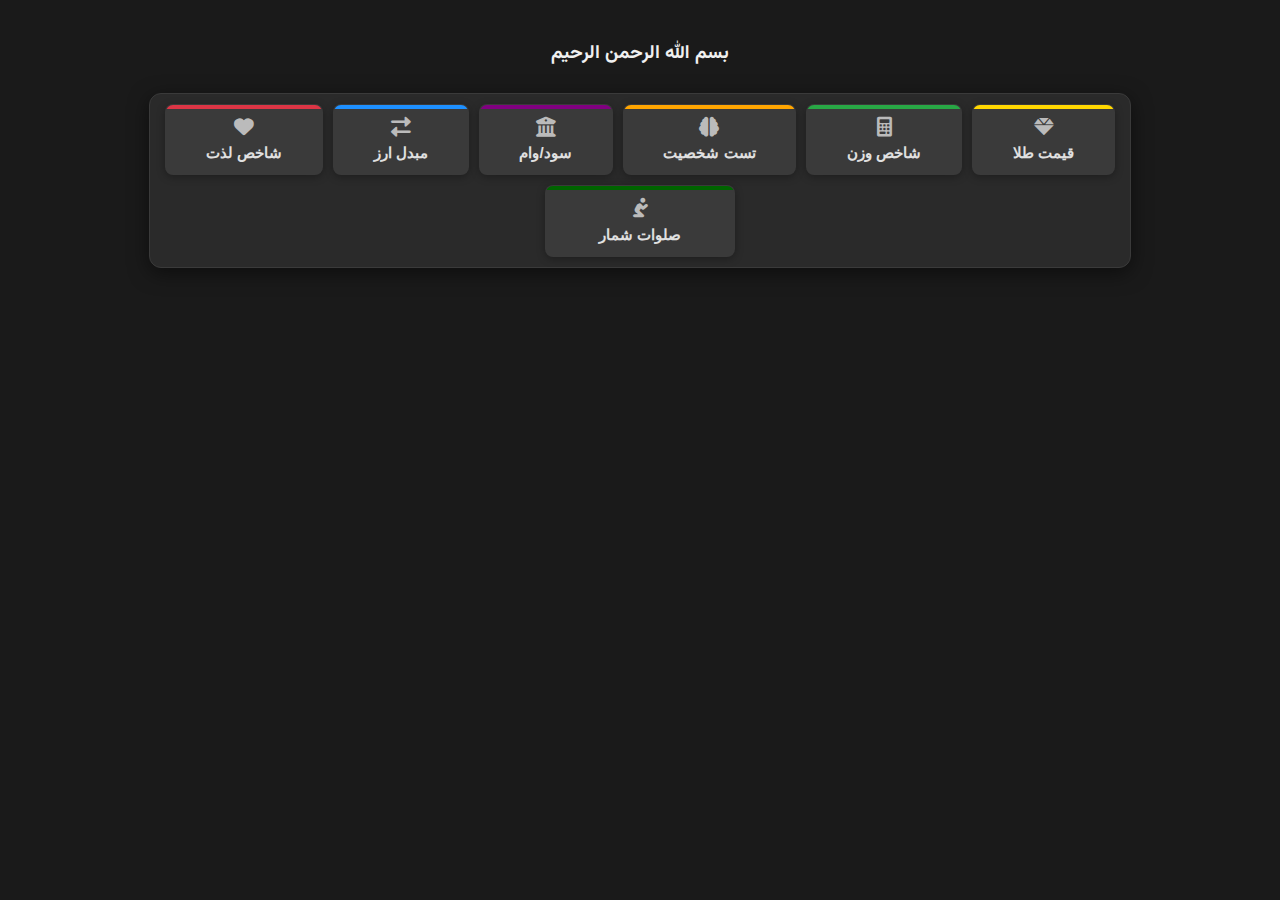
<file: index.html>
<!DOCTYPE html>
<html lang="fa" dir="rtl">
<head>
    <meta charset="UTF-8">
    <meta name="viewport" content="width=device-width, initial-scale=1.0">
    <title>ابزارک‌های هوشمند</title>
    <link href="https://cdn.fontcdn.ir/Font/Persian/Shabnam/Shabnam.css" rel="stylesheet" type="text/css" />
    <link href="https://fonts.googleapis.com/css2?family=Vazirmatn:wght@400;700&display=swap" rel="stylesheet">
    <link rel="stylesheet" href="https://cdnjs.cloudflare.com/ajax/libs/font-awesome/6.0.0-beta3/css/all.min.css">
    <style>
        body {
            font-family: 'Shabnam', 'Vazirmatn', sans-serif;
            background-color: #1a1a1a; /* Dark background */
            display: flex;
            flex-direction: column;
            align-items: center;
            min-height: 100vh;
            margin: 0;
            color: #f0f0f0; /* Light text */
            padding: 20px;
            box-sizing: border-box;
        }

        /* --- Dynamic Navbar Styles --- */
        .navbar {
            display: flex;
            justify-content: center;
            background-color: #2a2a2a; /* Slightly lighter dark */
            border-radius: 12px;
            box-shadow: 0 5px 20px rgba(0, 0, 0, 0.5);
            padding: 10px 15px;
            margin-bottom: 30px;
            width: 100%;
            max-width: 950px;
            flex-wrap: wrap;
            gap: 10px;
            border: 1px solid #3a3a3a;
        }
        .nav-button {
            background-color: #3a3a3a;
            color: #e0e0e0;
            padding: 12px 20px;
            border: none;
            border-radius: 8px;
            font-size: 0.95em;
            cursor: pointer;
            transition: all 0.3s ease;
            flex-grow: 1;
            min-width: 130px;
            max-width: 190px;
            font-weight: 600;
            display: flex;
            flex-direction: column; /* Stack icon and text */
            align-items: center;
            justify-content: center;
            box-shadow: 0 2px 8px rgba(0, 0, 0, 0.3);
            position: relative;
            overflow: hidden;
            border: 1px solid transparent; /* Default transparent border */
        }
        .nav-button:before {
            content: '';
            position: absolute;
            top: 0;
            left: 0;
            width: 100%;
            height: 4px; /* Border thickness */
            background-color: transparent;
            transition: background-color 0.3s ease;
        }

        /* Specific colors for each button's border and hover/active states */
        .nav-button[data-color="gold"]:before { background-color: #FFD700; } /* Gold */
        .nav-button[data-color="green"]:before { background-color: #28a745; } /* Green */
        .nav-button[data-color="orange"]:before { background-color: #FFA500; } /* Orange */
        .nav-button[data-color="purple"]:before { background-color: #800080; } /* Purple */
        .nav-button[data-color="blue"]:before { background-color: #1e90ff; } /* Blue */
        .nav-button[data-color="red"]:before { background-color: #dc3545; } /* Red */
        .nav-button[data-color="darkgreen"]:before { background-color: #006400; } /* Dark Green for Salawat */


        .nav-button:hover {
            background-color: #4a4a4a;
            transform: translateY(-3px);
            box-shadow: 0 6px 15px rgba(0, 0, 0, 0.4);
            color: #ffffff;
        }
        .nav-button.active {
            background-color: #5a5a5a;
            box-shadow: 0 3px 10px rgba(0, 0, 0, 0.5), inset 0 0 10px rgba(0, 0, 0, 0.3);
            transform: translateY(0);
            color: #ffffff;
            border-color: var(--button-color); /* Use CSS variable for active border */
        }
        .nav-button i {
            margin-bottom: 8px; /* Space between icon and text */
            margin-left: 0; /* Remove left margin for stacking */
            font-size: 1.3em;
            color: #bbb;
        }
        .nav-button.active i {
            color: #fff;
        }

        /* --- Common App Container Styles --- */
        .app-container {
            background-color: #2a2a2a; /* Darker grey background for containers */
            border-radius: 12px;
            box-shadow: 0 5px 20px rgba(0, 0, 0, 0.5);
            padding: 30px;
            width: 100%;
            max-width: 450px;
            text-align: center;
            border: 1px solid #3a3a3a;
            display: none; /* Initially hidden */
            transition: all 0.4s ease-in-out;
        }
        .app-container h1 {
            margin-bottom: 25px;
            font-size: 1.8em;
            font-weight: 700;
            color: #ffffff;
            text-shadow: 0 1px 3px rgba(0, 0, 0, 0.4);
        }
        .input-group {
            margin-bottom: 20px;
            text-align: right;
            position: relative;
        }
        .input-group label {
            display: block;
            margin-bottom: 8px;
            font-size: 0.95em;
            color: #e0e0e0;
        }
        .input-group input[type="number"],
        .input-group input[type="text"],
        .input-group select {
            width: calc(100% - 40px);
            padding: 12px 15px 12px 35px;
            border: 1px solid #555;
            border-radius: 8px;
            font-size: 1em;
            background-color: #3a3a3a;
            color: #f0f0f0;
            direction: ltr; /* Default for inputs */
            text-align: right;
            transition: border-color 0.3s, box-shadow 0.3s;
            -webkit-appearance: none;
            -moz-appearance: none;
            appearance: none;
            padding-left: 45px;
        }

        .input-group select {
            width: calc(100% - 15px);
            padding-left: 15px; /* Adjust padding for select */
            direction: rtl; /* For Persian text in select */
            cursor: pointer;
        }
        .input-group select option {
            background-color: #3a3a3a; /* Darker background for options */
            color: #f0f0f0;
            padding: 8px;
        }

        .input-group input[type="number"]:focus,
        .input-group input[type="text"]:focus,
        .input-group select:focus {
            outline: none;
            border-color: #1e90ff; /* Default focus blue */
            box-shadow: 0 0 0 3px rgba(30, 144, 255, 0.3);
        }
        .input-group .icon {
            position: absolute;
            left: 12px;
            top: 50%; /* Center vertically with label and input */
            transform: translateY(calc(-50% + 12px)); /* Adjust for label height */
            color: #aaa;
            font-size: 1.1em;
            pointer-events: none; /* Make icon not clickable */
        }
        .input-group small {
            display: block;
            margin-top: 5px;
            color: #bbb;
            font-size: 0.8em;
            text-align: right;
        }
        .flex-inputs {
            display: flex;
            gap: 10px;
            align-items: flex-end;
        }
        .flex-inputs .input-group {
            flex: 1;
            margin-bottom: 0;
        }
        .flex-inputs .input-group label {
            white-space: nowrap;
        }
        .app-container button {
            color: white;
            padding: 12px 20px;
            border: none;
            border-radius: 8px;
            font-size: 1.05em;
            cursor: pointer;
            transition: background-color 0.3s ease, transform 0.2s ease;
            width: 100%;
            font-weight: 600;
            margin-top: 25px;
            box-shadow: 0 3px 10px rgba(0, 0, 0, 0.4);
        }
        .app-container button:hover {
            transform: translateY(-2px);
            box-shadow: 0 5px 12px rgba(0, 0, 0, 0.5);
        }
        .result {
            margin-top: 30px;
            background-color: #3a3a3a;
            border: 1px solid #555;
            border-radius: 10px;
            padding: 20px;
            font-size: 1.1em;
            color: #f0f0f0;
            font-weight: 600;
            display: none;
            text-align: right;
            line-height: 1.8;
            box-shadow: inset 0 0 8px rgba(0, 0, 0, 0.4);
        }
        .result div {
            margin-bottom: 8px;
        }
        .result span {
            font-size: 1em;
            margin-right: 8px;
            font-weight: 700;
        }
        .result .small-text {
            font-size: 0.75em;
            color: #bbb;
            display: block;
            margin-top: 15px;
            font-weight: normal;
        }
        .personality-text {
            font-size: 1.05em;
            font-weight: normal;
            margin-top: 20px;
            text-align: justify;
            background-color: #3a3a3a;
            border: 1px dashed #555;
            padding: 20px;
            border-radius: 10px;
            color: #e0e0e0;
            line-height: 1.7;
        }
        .personality-text h2 {
            color: #FFD700; /* Gold for titles in personality */
            font-size: 1.5em;
            margin-bottom: 15px;
            text-align: center;
        }
        .personality-text h3 {
            color: #ffa500; /* Orange for subheadings */
            font-size: 1.2em;
            margin-top: 20px;
            margin-bottom: 10px;
            text-align: right;
        }
        .personality-text ul {
            list-style-type: disc;
            padding-right: 25px;
            margin-bottom: 15px;
        }
        .personality-text li {
            margin-bottom: 5px;
            color: #e0e0e0;
        }
        .positive-point {
            color: #8aff8a; /* Lighter green */
            font-weight: 600;
        }
        .negative-point {
            color: #ff8a8a; /* Lighter red */
            font-weight: 600;
        }
        .comparison-section {
            margin-top: 30px;
            padding-top: 20px;
            border-top: 1px dashed #555;
            text-align: right;
        }
        .comparison-section label {
            font-size: 0.95em;
            color: #e0e0e0;
            display: block;
            margin-bottom: 12px;
        }
        .comparison-section select {
            width: calc(100% - 15px);
            padding: 10px 10px 10px 10px;
            border: 1px solid #555;
            border-radius: 8px;
            font-size: 0.95em;
            direction: rtl;
            background-color: #3a3a3a;
            color: #f0f0f0;
            cursor: pointer;
            margin-bottom: 15px;
        }
        .comparison-section button {
            margin-top: 15px;
            background-color: #1e90ff; /* Blue for comparison button */
        }
        .comparison-result {
            margin-top: 20px;
            background-color: #3a3a3a;
            border: 1px solid #555;
            border-radius: 10px;
            padding: 20px;
            text-align: right;
        }
        .comparison-result h3 {
            font-size: 1.2em;
            color: #FFD700; /* Gold */
            margin-bottom: 15px;
            text-align: center;
        }
        .comparison-result p {
            font-size: 0.95em;
            line-height: 1.7;
            color: #e0e0e0;
            margin-bottom: 10px;
        }

        /* --- Loan/Deposit Calculator Specific Styles --- */
        .tab-buttons {
            display: flex;
            justify-content: center;
            margin-bottom: 25px;
            border-bottom: 1px solid #555;
            padding-bottom: 10px;
        }
        .tab-button {
            background-color: #3a3a3a;
            border: 1px solid #555;
            padding: 10px 18px;
            cursor: pointer;
            font-size: 0.95em;
            border-radius: 8px 8px 0 0;
            margin: 0 3px;
            transition: all 0.2s ease;
            color: #e0e0e0;
        }
        .tab-button.active {
            background-color: #800080; /* Purple */
            color: white;
            border-color: #800080;
            box-shadow: 0 3px 8px rgba(0, 0, 0, 0.3);
        }
        .loan-deposit-content {
            display: none;
        }
        .toggle-switch {
            display: flex;
            align-items: center;
            justify-content: space-between;
            margin-bottom: 20px;
            background-color: #3a3a3a;
            border-radius: 8px;
            padding: 10px 15px;
            border: 1px solid #555;
        }
        .toggle-switch span {
            font-size: 0.95em;
            color: #e0e0e0;
        }
        .switch {
            position: relative;
            display: inline-block;
            width: 45px;
            height: 25px;
        }
        .switch input {
            opacity: 0;
            width: 0;
            height: 0;
        }
        .slider {
            position: absolute;
            cursor: pointer;
            top: 0;
            left: 0;
            right: 0;
            bottom: 0;
            background-color: #666;
            -webkit-transition: .4s;
            transition: .4s;
            border-radius: 25px;
        }
        .slider:before {
            position: absolute;
            content: "";
            height: 19px;
            width: 19px;
            left: 3px;
            bottom: 3px;
            background-color: white;
            -webkit-transition: .4s;
            transition: .4s;
            border-radius: 50%;
        }
        input:checked + .slider {
            background-color: #800080; /* Purple */
        }
        input:focus + .slider {
            box-shadow: 0 0 1px #800080;
        }
        input:checked + .slider:before {
            -webkit-transform: translateX(20px);
            -ms-transform: translateX(20px);
            transform: translateX(20px);
        }

        /* --- Specific Form Colors --- */

        /* Gold Calculator */
        #goldCalculator h1 { color: #FFD700; }
        #goldCalculator .input-group input:focus { border-color: #FFD700; box-shadow: 0 0 0 3px rgba(255, 215, 0, 0.3); }
        #goldCalculator button { background-color: #FFD700; color: #333; }
        #goldCalculator button:hover { background-color: #e6c200; }
        #goldCalculator .result span { color: #FFD700; }

        /* BMI Calculator */
        #bmiCalculator h1 { color: #28a745; }
        #bmiCalculator .input-group input:focus { border-color: #28a745; box-shadow: 0 0 0 3px rgba(40, 167, 69, 0.3); }
        #bmiCalculator button { background-color: #28a745; }
        #bmiCalculator button:hover { background-color: #218838; }
        #bmiCalculator .result span { color: #28a745; }

        /* Personality Test */
        #personalityTest h1 { color: #FFA500; }
        #personalityTest .input-group input:focus,
        #personalityTest .input-group select:focus { border-color: #FFA500; box-shadow: 0 0 0 3px rgba(255, 165, 0, 0.3); }
        #personalityTest button { background-color: #FFA500; }
        #personalityTest button:hover { background-color: #e69500; }
        #personalityTest .result span { color: #FFA500; }
        #personalityTest .comparison-section button { background-color: #1e90ff; }
        #personalityTest .comparison-section button:hover { background-color: #1a7ae0; }

        /* Loan/Deposit Calculator */
        #loanDepositCalculator h1 { color: #800080; } /* Purple */
        #loanDepositCalculator .input-group input:focus,
        #loanDepositCalculator .input-group select:focus { border-color: #800080; box-shadow: 0 0 0 3px rgba(128, 0, 128, 0.3); }
        #loanDepositCalculator button { background-color: #800080; }
        #loanDepositCalculator button:hover { background-color: #6a006a; }
        #loanDepositCalculator .result span { color: #800080; }

        /* Currency Converter */
        #currencyConverter h1 { color: #1e90ff; } /* Dodger Blue */
        #currencyConverter .input-group input:focus,
        #currencyConverter .input-group select:focus { border-color: #1e90ff; box-shadow: 0 0 0 3px rgba(30, 144, 255, 0.3); }
        #currencyConverter button { background-color: #1e90ff; }
        #currencyConverter button:hover { background-color: #1a7ae0; }
        #currencyConverter .result span { color: #1e90ff; }

        /* Hypothetical Services Calculator */
        #hypotheticalServicesCalculator h1 { color: #dc3545; } /* Red */
        #hypotheticalServicesCalculator .input-group input:focus { border-color: #dc3545; box-shadow: 0 0 0 3px rgba(220, 53, 69, 0.3); }
        #hypotheticalServicesCalculator button { background-color: #dc3545; }
        #hypotheticalServicesCalculator button:hover { background-color: #c82333; }
        #hypotheticalServicesCalculator .result span { color: #dc3545; }
        #hypotheticalServicesCalculator .category-item {
            font-weight: bold;
            color: #FFD700; /* Gold for category names */
            margin-bottom: 8px;
        }
        #hypotheticalServicesCalculator .category-range {
            font-size: 0.85em;
            color: #aaa;
            margin-right: 5px;
            font-weight: normal;
        }
        #hypotheticalServicesCalculator ul {
            text-align: right;
            list-style-type: none; /* No default bullet */
            padding-right: 0;
            margin-top: 15px;
            color: #f0f0f0;
            font-size: 0.95em;
        }
        #hypotheticalServicesCalculator ul li {
            margin-bottom: 10px;
            position: relative;
            padding-right: 20px; /* Space for custom bullet */
        }
        #hypotheticalServicesCalculator ul li::before {
            content: "•"; /* Custom bullet point */
            color: #FFD700; /* Gold bullet */
            position: absolute;
            right: 0;
            top: 0;
            font-size: 1.2em;
        }
        #hypotheticalServicesCalculator .comparison-title {
            color: #1e90ff; /* Blue for comparison title */
            font-size: 1.1em;
            margin-top: 25px;
            margin-bottom: 10px;
            font-weight: 700;
        }
        .food-comparison-list {
            list-style-type: none;
            padding-right: 0;
            margin-top: 10px;
        }
        .food-comparison-list li {
            font-size: 0.9em;
            color: #ccc;
            margin-bottom: 8px;
            line-height: 1.5;
            position: relative;
            padding-right: 18px;
        }
        .food-comparison-list li::before {
            content: "•";
            color: #28a745; /* Green bullet for food */
            position: absolute;
            right: 0;
            top: 0;
            font-size: 1.1em;
        }
        .food-comparison-list strong {
            color: #eee;
        }
        .suggestion-section {
            margin-top: 30px;
            padding-top: 20px;
            border-top: 1px dashed #555;
            text-align: right;
        }
        .suggestion-section h3 {
            color: #FFA500; /* Orange for suggestion titles */
            font-size: 1.3em;
            margin-bottom: 15px;
            text-align: center;
        }
        .suggestion-section p {
            font-size: 0.95em;
            line-height: 1.8;
            color: #e0e0e0;
            margin-bottom: 10px;
        }
        .suggestion-section ul {
            list-style-type: disc;
            padding-right: 25px;
            margin-bottom: 15px;
        }
        .suggestion-section li {
            margin-bottom: 8px;
            color: #e0e0e0;
        }
        .suggestion-section .highlight {
            color: #8aff8a;
            font-weight: 700;
        }

        /* Styles for the new detailed activity table */
        .activity-table {
            width: 100%;
            border-collapse: collapse;
            margin-top: 20px;
            text-align: right;
            direction: rtl; /* Ensure table content is RTL */
        }
        .activity-table th, .activity-table td {
            border: 1px solid #555;
            padding: 10px;
            font-size: 0.9em;
            color: #f0f0f0;
        }
        .activity-table th {
            background-color: #4a4a4a;
            color: #FFD700; /* Gold for table headers */
            font-weight: 700;
            text-align: center;
        }
        .activity-table td {
            background-color: #3a3a3a;
        }
        .activity-table td:first-child { /* Activity Name */
            font-weight: 600;
            color: #FFA500; /* Orange for activity names */
        }
        .total-cost-row {
            font-weight: 700;
            background-color: #2a2a2a;
            color: #8aff8a !important; /* Green for total cost */
        }
        .total-cost-row td {
            color: #8aff8a !important; /* Green for total cost cells */
        }
        .balance-summary {
            margin-top: 20px;
            padding: 15px;
            background-color: #3a3a3a;
            border-radius: 10px;
            border: 1px solid #555;
            font-size: 1em;
            font-weight: 600;
            text-align: center;
            color: #f0f0f0;
        }
        .balance-summary .positive-balance {
            color: #8aff8a; /* Green for surplus */
        }
        .balance-summary .negative-balance {
            color: #ff8a8a; /* Red for deficit */
        }
        .balance-recommendation {
            margin-top: 20px;
            padding: 15px;
            background-color: #3a3a3a;
            border-radius: 10px;
            border: 1px dashed #555;
            text-align: justify;
            line-height: 1.7;
            color: #e0e0e0;
        }
        .balance-recommendation h4 {
            color: #FFA500;
            font-size: 1.1em;
            margin-bottom: 10px;
            text-align: center;
        }
        .balance-recommendation ul {
            list-style-type: disc;
            padding-right: 25px;
            margin-bottom: 15px;
        }
        .balance-recommendation li {
            margin-bottom: 5px;
            color: #e0e0e0;
        }

        /* Salawat Counter Specific Styles */
        #salawatCounter h1 {
            color: #006400; /* Dark Green */
            font-size: 2em;
            margin-bottom: 30px;
        }
        #salawatCount {
            font-size: 3.5em; /* Large number */
            font-weight: 800;
            color: #FFD700; /* Gold */
            margin-bottom: 20px;
            text-shadow: 0 0 10px rgba(255, 215, 0, 0.5);
        }
        #salawatButton {
            background-color: #228B22; /* Forest Green */
            border-radius: 50%; /* Make it round */
            width: 180px; /* Large button */
            height: 180px; /* Large button */
            font-size: 1.8em;
            display: flex;
            align-items: center;
            justify-content: center;
            margin: 30px auto;
            border: 5px solid #006400; /* Darker border */
            box-shadow: 0 8px 20px rgba(0, 0, 0, 0.6);
            transition: all 0.2s ease;
        }
        #salawatButton:active {
            transform: scale(0.95);
            box-shadow: 0 4px 10px rgba(0, 0, 0, 0.4);
        }
        #salawatButton:hover {
            background-color: #27ae60; /* Slightly lighter green on hover */
            cursor: pointer;
        }
        #encouragementMessage {
            font-size: 1.3em;
            color: #8aff8a; /* Lighter green */
            margin-top: 20px;
            height: 30px; /* Reserve space */
            opacity: 0;
            transition: opacity 0.5s ease;
        }
        #salawatTargetGroup {
            margin-top: 25px;
            padding-top: 15px;
            border-top: 1px dashed #555;
        }
        #salawatTargetGroup label {
            color: #e0e0e0;
            margin-bottom: 10px;
            font-size: 0.95em;
        }
        #salawatTargetInput {
            width: calc(100% - 30px);
            padding: 10px 15px;
            border: 1px solid #555;
            border-radius: 8px;
            font-size: 1em;
            background-color: #3a3a3a;
            color: #f0f0f0;
            text-align: center;
            direction: ltr;
        }
        #salawatTargetInput:focus {
            outline: none;
            border-color: #006400;
            box-shadow: 0 0 0 3px rgba(0, 100, 0, 0.3);
        }
        #targetReachedMessage {
            font-size: 1.4em;
            color: #FFD700;
            margin-top: 20px;
            font-weight: bold;
            display: none;
        }

        /* Media Queries for Responsiveness */
        @media (max-width: 768px) {
            .navbar {
                padding: 8px;
                max-width: 100%;
                flex-direction: row;
                flex-wrap: wrap;
                justify-content: center;
            }
            .nav-button {
                margin: 4px;
                flex-basis: calc(50% - 8px); /* Two buttons per row with gap */
                min-width: unset;
                font-size: 0.85em;
                padding: 10px 15px;
            }
            .app-container {
                padding: 20px;
                max-width: 380px;
            }
            .input-group input[type="number"],
            .input-group input[type="text"],
            .input-group select {
                width: calc(100% - 30px);
                padding: 10px 10px 10px 30px;
            }
            .input-group .icon {
                left: 8px;
                font-size: 1em;
                transform: translateY(calc(-50% + 10px));
            }
            .input-group select {
                padding-left: 8px;
            }
            .personality-text {
                font-size: 0.95em;
                padding: 15px;
            }
            .tab-button {
                font-size: 0.9em;
                padding: 8px 12px;
            }
            #salawatButton {
                width: 150px;
                height: 150px;
                font-size: 1.5em;
            }
            #salawatCount {
                font-size: 3em;
            }
        }

        @media (max-width: 480px) {
            .nav-button {
                flex-basis: calc(100% - 8px); /* One button per row on very small screens */
            }
            .flex-inputs {
                flex-direction: column;
                gap: 15px;
            }
            .flex-inputs .input-group {
                width: 100%;
            }
            .activity-table th, .activity-table td {
                font-size: 0.8em;
                padding: 8px 5px;
            }
            #salawatButton {
                width: 120px;
                height: 120px;
                font-size: 1.2em;
            }
            #salawatCount {
                font-size: 2.5em;
            }
            #encouragementMessage {
                font-size: 1.1em;
            }
        }
    </style>
</head>
<body>
    <h3 style="margin-bottom: 25px; color: #f0f0f0;">بسم الله الرحمن الرحیم</h3>
    
    <div class="navbar">
        <button class="nav-button" data-color="gold" onclick="showSection('goldCalculator', this)"><i class="fas fa-gem"></i><span>قیمت طلا</span></button>
        <button class="nav-button" data-color="green" onclick="showSection('bmiCalculator', this)"><i class="fas fa-calculator"></i><span>شاخص وزن</span></button>
        <button class="nav-button" data-color="orange" onclick="showSection('personalityTest', this)"><i class="fas fa-brain"></i><span>تست شخصیت</span></button>
        <button class="nav-button" data-color="purple" onclick="showSection('loanDepositCalculator', this)"><i class="fas fa-university"></i><span>سود/وام</span></button>
        <button class="nav-button" data-color="blue" onclick="showSection('currencyConverter', this)"><i class="fas fa-exchange-alt"></i><span>مبدل ارز</span></button>
        <button class="nav-button" data-color="red" onclick="showSection('hypotheticalServicesCalculator', this)"><i class="fas fa-heart"></i><span>شاخص لذت</span></button>
        <button class="nav-button" data-color="darkgreen" onclick="showSection('salawatCounter', this)"><i class="fas fa-pray"></i><span>صلوات شمار</span></button>
    </div>

    
    <div id="goldCalculator" class="app-container">
        <h1><i class="fas fa-gem" style="margin-left: 10px;"></i>محاسبه‌گر هوشمند طلا</h1>
        
        <div class="input-group">
            <label for="goldPriceToman">قیمت روز طلا (تومان در گرم):</label>
            <input type="number" id="goldPriceToman" placeholder="مثال: 3,200,000" min="0">
            <i class="fas fa-coins icon"></i>
        </div>

        <div class="input-group">
            <label for="usdExchangeRate">نرخ برابری دلار به تومان:</label>
            <input type="number" id="usdExchangeRate" placeholder="مثال: 60000" min="1000">
            <i class="fas fa-dollar-sign icon"></i>
            <small>نرخ هر دلار چند تومان است.</small>
        </div>

        <div class="input-group">
            <label>وزن طلا:</label>
            <div class="flex-inputs">
                <div class="input-group">
                    <input type="number" id="goldWeightGram" placeholder="گرم" min="0" step="any">
                    <i class="fas fa-weight-hanging icon"></i>
                </div>
                <div class="input-group">
                    <input type="number" id="goldWeightSoot" placeholder="سوت (تا 999)" min="0" max="999" step="any">
                    <i class="fas fa-balance-scale icon"></i>
                </div>
            </div>
            <small>هر گرم ۱۰۰۰ سوت است. می‌توانید فقط گرم یا سوت را وارد کنید.</small>
        </div>
        
        <div class="input-group">
            <label for="wagePercent">درصد اجرت کار (اختیاری):</label>
            <input type="number" id="wagePercent" placeholder="مثال: 20 (فقط عدد)" min="0" max="100">
            <i class="fas fa-percent icon"></i>
            <small>اگر اجرت ندارد، این فیلد را خالی بگذارید یا ۰ وارد کنید.</small>
        </div>
        
        <button onclick="calculateGoldPrice()">محاسبه قیمت</button>
        
        <div class="result" id="goldResultDiv">
            <div><span>قیمت نهایی:</span> <span id="finalPriceToman"></span> تومان</div>
            <div><span>قیمت نهایی:</span> <span id="finalPriceDollar"></span> دلار</div>
        </div>
    </div>

    
    <div id="bmiCalculator" class="app-container">
        <h1><i class="fas fa-calculator" style="margin-left: 10px;"></i>محاسبه شاخص توده بدنی (BMI)</h1>
        
        <div class="input-group">
            <label for="weight">وزن (کیلوگرم):</label>
            <input type="number" id="weight" placeholder="مثال: 70" min="1" step="any">
            <i class="fas fa-weight icon"></i>
        </div>
        
        <div class="input-group">
            <label for="height">قد (متر):</label>
            <input type="number" id="height" placeholder="مثال: 1.75" min="0.1" step="0.01">
            <i class="fas fa-ruler-vertical icon"></i>
            <small>مثال: ۱۷۵ سانتی‌متر را ۱.۷۵ متر وارد کنید.</small>
        </div>
        
        <button onclick="calculateBMI()">محاسبه BMI</button>
        
        <div class="result" id="bmiResultDiv">
            <div><span>شاخص BMI شما:</span> <span id="bmiValue"></span></div>
            <div><span>وضعیت:</span> <span id="bmiStatus"></span></div>
        </div>
    </div>

    
    <div id="personalityTest" class="app-container">
        <h1><i class="fas fa-brain" style="margin-left: 10px;"></i>تست شخصیت‌شناسی</h1>

        <div class="input-group">
            <label for="userBirthMonth">ماه تولد شما:</label>
            <select id="userBirthMonth"></select>
            <i class="fas fa-calendar-star icon"></i>
        </div>

        <div class="input-group">
            <label for="userGender">جنسیت شما:</label>
            <select id="userGender">
                <option value="">انتخاب کنید</option>
                <option value="مرد">مرد</option>
                <option value="زن">زن</option>
                <option value="دیگر">دیگر</option>
            </select>
            <i class="fas fa-venus-mars icon"></i>
        </div>

        <button onclick="analyzePersonality()">تحلیل شخصیت</button>

        <div class="result" id="personalityResultDiv">
            <div class="personality-text" id="personalityText"></div>
            <div class="comparison-section">
                <label for="compareMonth">مقایسه با متولدین ماه:</label>
                <select id="compareMonth"></select>
                <button onclick="comparePersonalities()">مقایسه شخصیت‌ها</button>
                <div class="result comparison-result" id="comparisonResultDiv">
                    <div id="comparisonText"></div>
                </div>
            </div>
        </div>
    </div>

    
    <div id="loanDepositCalculator" class="app-container">
        <h1><i class="fas fa-university" style="margin-left: 10px;"></i>محاسبه‌گر بانکی</h1>
        
        <div class="tab-buttons">
            <button class="tab-button active" onclick="showLoanDepositTab('deposit', this)">سود سپرده</button>
            <button class="tab-button" onclick="showLoanDepositTab('loan', this)">اقساط وام</button>
        </div>

        
        <div id="depositContent" class="loan-deposit-content" style="display: block;">
            <div class="input-group">
                <label for="depositAmount">مبلغ سپرده (تومان):</label>
                <input type="number" id="depositAmount" placeholder="مثال: 100,000,000" min="0">
                <i class="fas fa-money-bill-wave icon"></i>
            </div>
            <div class="input-group">
                <label for="depositInterestRate">نرخ سود سالانه (درصد):</label>
                <input type="number" id="depositInterestRate" placeholder="مثال: 18" min="0" max="100" step="0.1">
                <i class="fas fa-percent icon"></i>
            </div>

            <div class="toggle-switch">
                <span>محاسبه سود روزشمار؟</span>
                <label class="switch">
                    <input type="checkbox" id="dailyInterestToggle">
                    <span class="slider"></span>
                </label>
            </div>

            <div class="input-group">
                <label for="depositDurationDays" id="depositDurationLabel">مدت زمان سپرده (ماه):</label>
                <input type="number" id="depositDurationDays" placeholder="مثال: 12" min="1">
                <i class="fas fa-calendar-alt icon"></i>
            </div>

            <button onclick="calculateDepositInterest()">محاسبه سود سپرده</button>
            <div class="result" id="depositResultDiv">
                <div><span>سود کل:</span> <span id="totalDepositInterest"></span> تومان</div>
                <div><span>مبلغ نهایی با سود:</span> <span id="finalDepositAmount"></span> تومان</div>
            </div>
        </div>

        
        <div id="loanContent" class="loan-deposit-content">
            <div class="input-group">
                <label for="loanAmount">مبلغ وام (تومان):</label>
                <input type="number" id="loanAmount" placeholder="مثال: 50,000,000" min="0">
                <i class="fas fa-money-check-alt icon"></i>
            </div>
            <div class="input-group">
                <label for="loanInterestRate">نرخ سود سالانه (درصد):</label>
                <input type="number" id="loanInterestRate" placeholder="مثال: 23" min="0" max="100" step="0.1">
                <i class="fas fa-percent icon"></i>
            </div>
            <div class="input-group">
                <label for="loanDurationMonths">مدت بازپرداخت (ماه):</label>
                <input type="number" id="loanDurationMonths" placeholder="مثال: 60" min="1">
                <i class="fas fa-calendar-check icon"></i>
            </div>
            <button onclick="calculateLoanInstallment()">محاسبه اقساط وام</button>
            <div class="result" id="loanResultDiv">
                <div><span>مبلغ هر قسط:</span> <span id="monthlyInstallment"></span> تومان</div>
                <div><span>کل سود پرداختی:</span> <span id="totalLoanInterest"></span> تومان</div>
                <div><span>مجموع پرداختی:</span> <span id="totalPayment"></span> تومان</div>
            </div>
        </div>
    </div>

    
    <div id="currencyConverter" class="app-container">
        <h1><i class="fas fa-exchange-alt" style="margin-left: 10px;"></i>مبدل ارز</h1>
        
        <div class="input-group">
            <label for="amountToConvert">مبلغ:</label>
            <input type="number" id="amountToConvert" placeholder="مثال: 100" min="0">
            <i class="fas fa-money-bill-wave icon"></i>
        </div>
        
        <div class="input-group">
            <label for="fromCurrency">از واحد:</label>
            <select id="fromCurrency"></select>
            <i class="fas fa-chevron-circle-down icon"></i>
        </div>

        <div class="input-group">
            <label for="toCurrency">به واحد:</label>
            <select id="toCurrency"></select>
            <i class="fas fa-chevron-circle-down icon"></i>
        </div>

        <div class="input-group" id="exchangeRateInputGroup">
            <label for="exchangeRate">نرخ تبدیل (1 <span id="fromCurrencySymbol"></span> = ? <span id="toCurrencySymbol"></span>):</label>
            <input type="number" id="exchangeRate" placeholder="مثال: 60000 (برای دلار به تومان)" min="0" step="any">
            <i class="fas fa-coins icon"></i>
            <small>نرخ تبدیل ارز مبدأ به ارز مقصد را وارد کنید.</small>
        </div>
        
        <button onclick="convertCurrency()">تبدیل ارز</button>
        
        <div class="result" id="currencyResultDiv">
            <div><span>مبلغ تبدیل شده:</span> <span id="convertedAmount"></span></div>
        </div>
    </div>

    
    <div id="hypotheticalServicesCalculator" class="app-container">
        <h1><i class="fas fa-heart" style="margin-left: 10px;"></i>شاخص لذت</h1>
        
        <div class="input-group">
            <label for="dollarExchangeRateHypothetical">نرخ روز دلار به تومان:</label>
            <input type="number" id="dollarExchangeRateHypothetical" placeholder="مثال: 60000" min="1000">
            <i class="fas fa-dollar-sign icon"></i>
            <small>نرخ هر دلار چند تومان است.</small>
        </div>

        <div class="input-group">
            <label for="hypotheticalBudget">درآمد ماهیانه شما (تومان):</label>
            <input type="number" id="hypotheticalBudget" placeholder="مثال: 15,000,000" min="0">
            <i class="fas fa-coins icon"></i>
        </div>

        <div class="input-group">
            <label for="userAge">سن شما:</label>
            <input type="number" id="userAge" placeholder="مثال: 30" min="10" max="100">
            <i class="fas fa-user icon"></i>
        </div>

        <div class="input-group">
            <label for="userOccupation">شغل شما:</label>
            <select id="userOccupation">
                <option value="">انتخاب کنید</option>
                <option value="کارمند">کارمند</option>
                <option value="معلم">معلم</option>
                <option value="دانشجو">دانشجو</option>
                <option value="آزادکار/فریلنسر">آزادکار/فریلنسر</option>
                <option value="پزشک/پرستار">پزشک/پرستار</option>
                <option value="مهندس">مهندس</option>
                <option value="راننده">راننده</option>
                <option value="فروشنده">فروشنده</option>
                <option value="کارگر">کارگر</option>
                <option value="خانهدار">خانه‌دار</option>
                <option value="بازنشسته">بازنشسته</option>
                <option value="کشاورز">کشاورز</option>
                <option value="معمار">معمار</option>
                <option value="برنامهنویس">برنامه‌نویس</option>
                <option value="وکیل">وکیل</option>
                <option value="هنرمند">هنرمند</option>
                <option value="مدیر">مدیر</option>
                <option value="سرباز/نظامی">سرباز/نظامی</option>
                <option value="صنعتگر">صنعتگر</option>
                <option value="بیکار">بیکار</option>
            </select>
            <i class="fas fa-briefcase icon"></i>
        </div>

        <div class="input-group">
            <label for="maritalStatus">وضعیت تأهل:</label>
            <select id="maritalStatus">
                <option value="">انتخاب کنید</option>
                <option value="مجرد">مجرد</option>
                <option value="متاهل">متأهل</option>
            </select>
            <i class="fas fa-ring icon"></i>
        </div>

        <div class="input-group" id="childrenCountGroup" style="display: none;">
            <label for="childrenCount">تعداد فرزندان:</label>
            <input type="number" id="childrenCount" placeholder="مثال: 1" min="0">
            <i class="fas fa-child icon"></i>
        </div>

        <div class="input-group">
            <label for="livingArea">محل زندگی:</label>
            <select id="livingArea">
                <option value="">انتخاب کنید</option>
                <option value="شهری">شهری</option>
                <option value="روستایی">روستایی</option>
            </select>
            <i class="fas fa-city icon"></i>
        </div>

        <div class="input-group">
            <label for="houseOwnership">وضعیت سکونت:</label>
            <select id="houseOwnership">
                <option value="">انتخاب کنید</                <option value="مالک">صاحب‌خانه</option>
                <option value="مستاجر">مستأجر</option>
            </select>
            <i class="fas fa-home icon"></i>
        </div>

        <div class="input-group">
            <label for="carOwnership">مالکیت خودرو:</label>
            <select id="carOwnership">
                <option value="">انتخاب کنید</option>
                <option value="دارم">دارم</option>
                <option value="ندارم">ندارم</option>
            </select>
            <i class="fas fa-car icon"></i>
        </div>
        
        <button onclick="calculateHypotheticalServices()">تحلیل بودجه لذت</button>
        
        <div class="result" id="hypotheticalServicesResultDiv">
            <div class="suggestion-section" id="budgetSuggestion">
                <h3></h3>
                <p></p>
                <table class="activity-table" id="activityTable">
                    <thead>
                        <tr>
                            <th>نوع فعالیت</th>
                            <th>تعداد/دفعات (ماهیانه)</th>
                            <th>هزینه حدودی (تومان)</th>
                        </tr>
                    </thead>
                    <tbody>
                        </tbody>
                    <tfoot>
                        <tr class="total-cost-row">
                            <td colspan="2">هزینه کل پیشنهادی تفریح و فعالیت (ماهیانه):</td>
                            <td id="totalActivityCost"></td>
                        </tr>
                    </tfoot>
                </table>
                <p style="margin-top: 20px; font-size: 0.9em; color: #bbb;">
                    *هزینه‌های فوق تقریبی بوده و ممکن است بر اساس منطقه جغرافیایی، کیفیت و نوسانات بازار متفاوت باشند.*
                </p>
            </div>

            <div class="balance-summary" id="balanceSummary">
                </div>

            <div class="balance-recommendation" id="balanceRecommendation">
                </div>

            <div style="margin-top: 25px; padding-top: 15px; border-top: 1px dashed #555;">
                <p style="font-size: 0.9em; color: #aaa; text-align: center; line-height: 1.6;">
                    برای رسیدن به اهداف مالی بزرگ‌تر و تجربه‌ی لذت‌های پایدارتر در زندگی، می‌توانید بخشی از این بودجه را به **سرمایه‌گذاری یا پس‌انداز** اختصاص دهید. این مسیر به شما کمک می‌کند تا در بلندمدت، زندگی رضایت‌بخش‌تری را تجربه کنید.
                </p>
            </div>
        </div>
    </div>

    <div id="salawatCounter" class="app-container">
        <h1><i class="fas fa-pray" style="margin-left: 10px;"></i>صلوات شمار</h1>

        <div id="salawatCount">0</div>

        <button id="salawatButton" onclick="incrementSalawat()">
            <i class="fas fa-hand-pointer"></i> صلوات
        </button>

        <div id="encouragementMessage"></div>

        <div class="input-group" id="salawatTargetGroup">
            <label for="salawatTargetInput">هدف صلوات (اختیاری):</label>
            <input type="number" id="salawatTargetInput" placeholder="مثال: 1000" min="0">
            <i class="fas fa-bullseye icon"></i>
        </div>
        
        <div id="targetReachedMessage">تبریک! به هدف صلوات خود رسیدید!</div>
    </div>
    
    <script>
        // --- Navigation Logic (Concise) ---
        function showSection(sectionId, clickedButton) {
            document.querySelectorAll('.app-container').forEach(s => s.style.display = 'none');
            document.querySelectorAll('.nav-button').forEach(b => b.classList.remove('active'));
            document.getElementById(sectionId).style.display = 'block';
            clickedButton.classList.add('active');
            document.querySelectorAll('.result').forEach(r => r.style.display = 'none');
            // Reset Salawat counter when switching sections
            if (sectionId !== 'salawatCounter') {
                salawatCount = 0;
                document.getElementById('salawatCount').innerText = 0;
                document.getElementById('salawatButton').disabled = false;
                document.getElementById('encouragementMessage').style.opacity = 0;
                document.getElementById('targetReachedMessage').style.display = 'none';
            }
            if (sectionId === 'personalityTest') { populatePersonalityMonths(); populateCompareMonths(); }
            if (sectionId === 'loanDepositCalculator') { showLoanDepositTab('deposit', document.querySelector('#loanDepositCalculator .tab-buttons .tab-button:first-child')); }
            if (sectionId === 'currencyConverter') { populateCurrencies(); updateExchangeRateLabels(); }
        }

        // --- Gold Calculator Logic (Concise) ---
        function calculateGoldPrice() {
            const [goldPrice, usdRate, goldGram, goldSoot, wage] = 
                ['goldPriceToman', 'usdExchangeRate', 'goldWeightGram', 'goldWeightSoot', 'wagePercent']
                .map(id => parseFloat(document.getElementById(id).value) || 0);

            if (!goldPrice || !usdRate || (goldGram + goldSoot <= 0)) { alert('لطفاً تمامی فیلدهای الزامی را پر کنید.'); return; }

            const totalWeight = goldGram + (goldSoot / 1000);
            const wageAmount = (goldPrice * (wage / 100)) * totalWeight;
            const profitAmount = (goldPrice * 0.07) * totalWeight;
            const taxAmount = (wageAmount + profitAmount) * 0.10;
            const finalPriceToman = (goldPrice * totalWeight) + wageAmount + profitAmount + taxAmount;
            const finalPriceDollar = finalPriceToman / usdRate;

            document.getElementById('finalPriceToman').innerText = finalPriceToman.toLocaleString('fa-IR');
            document.getElementById('finalPriceDollar').innerText = finalPriceDollar.toLocaleString('en-US', { minimumFractionDigits: 2, maximumFractionDigits: 2 });
            document.getElementById('goldResultDiv').style.display = 'block';
        }

        // --- BMI Calculator Logic (Concise) ---
        function calculateBMI() {
            const [weight, height] = ['weight', 'height'].map(id => parseFloat(document.getElementById(id).value));

            if (!weight || !height) { alert('لطفاً وزن و قد را به درستی وارد کنید.'); return; }

            const bmi = weight / (height * height);
            let status = bmi < 18.5 ? 'کم‌وزنی' : bmi <= 24.9 ? 'وزن نرمال' : bmi <= 29.9 ? 'اضافه‌وزن' : bmi <= 34.9 ? 'چاقی (درجه ۱)' : bmi <= 39.9 ? 'چاقی شدید (درجه ۲)' : 'چاقی مفرط (درجه ۳)';

            document.getElementById('bmiValue').innerText = bmi.toLocaleString('fa-IR', { minimumFractionDigits: 1, maximumFractionDigits: 1 });
            document.getElementById('bmiStatus').innerText = status;
            document.getElementById('bmiResultDiv').style.display = 'block';
        }

        // --- Personality Test Logic (Concise) ---
        const solarMonths = [
            { value: 'فروردین', text: 'فروردین (حمل)' }, { value: 'اردیبهشت', text: 'اردیبهشت (ثور)' },
            { value: 'خرداد', text: 'خرداد (جوزا)' }, { value: 'تیر', text: 'تیر (سرطان)' },
            { value: 'مرداد', text: 'مرداد (اسد)' }, { value: 'شهریور', text: 'شهریور (سنبله)' },
            { value: 'مهر', text: 'مهر (میزان)' }, { value: 'آبان', text: 'آبان (عقرب)' },
            { value: 'آذر', text: 'آذر (قوس)' }, { value: 'دی', text: 'دی (جدی)' },
            { value: 'بهمن', text: 'بهمن (دلو)' }, { value: 'اسفند', text: 'اسفند (حوت)' }
        ];

        const personalityTraits = {
            'فروردین': { 'قوت': ["شروعکننده", "خلاق", "اجتماعی", "خوشبین", "کنجکاو", "آزاداندیش"], 'ضعف': ["زود خسته", "بینظم", "سطحی", "عجول", "غیرواقعبین", "مسئولیتگریز"] },
            'اردیبهشت': { 'قوت': ["منظم", "وفادار", "صبور", "واقعبین", "سختکوش", "محافظهکار"], 'ضعف': ["سختگیر", "مقاوم به تغییر", "مادیگرا", "کینهتوز", "خشک", "انعطافناپذیر"] },
            'خرداد': { 'قوت': ["کنجکاو", "سازگار", "شوخطبع", "همدل", "اجتماعی", "مثبتاندیش"], 'ضعف': ["پرحرف", "بیقرار", "سطحینگر", "فراموشکار", "زود بیعلاقه", "غیرقابل پیشبینی"] },
            'تیر': { 'قوت': ["عاطفی", "خانوادهدوست", "خلاق", "وفادار", "غریزه قوی", "عمیق"], 'ضعف': ["حساس", "وابسته", "کمالگرا", "احساساتی", "غیرتی", "درونگرا"] },
            'مرداد': { 'قوت': ["قوی", "رهبر", "صریح", "متعهد", "مسئولیتپذیر", "جاهطلب"], 'ضعف': ["مغرور", "سلطهجو", "کینهتوز", "سختگیر", "انعطافناپذیر", "فشارآور"] },
            'شهریور': { 'قوت': ["منظم", "کوشا", "عملی", "وفادار", "انتقادپذیر", "مسئولیتپذیر"], 'ضعف': ["کمالگرا", "ایرادگیر", "محافظهکار", "منتقد", "سختگیر", "وسواس"] },
            'مهر': { 'قوت': ["منصف", "دیپلماتیک", "جذاب", "اجتماعی", "انعطافپذیر", "رمانتیک"], 'ضعف': ["تودار", "مردد", "وابسته", "فرار از تعارض", "سطحی", "سازشکار"] },
            'آبان': { 'قوت': ["مرموز", "شهودی", "پرشور", "مصمم", "وفادار", "رازدار"], 'ضعف': ["کینهتوز", "کنترلگر", "بدبین", "افراطی", "انعطافناپذیر", "پنهانکار"] },
            'آذر': { 'قوت': ["ماجراجو", "خوشبین", "صادق", "اجتماعی", "انعطافپذیر", "انرژیبخش"], 'ضعف': ["بیتعهد", "سطحینگر", "فراموشکار", "غیرقابل پیشبینی", "بیخیال", "عدم پایداری"] },
            'دی': { 'قوت': ["جدی", "منضبط", "صبور", "سختکوش", "وفادار", "محکم"], 'ضعف': ["سرد", "یکدنده", "ترسو", "منتقد", "خشک", "فشارآور"] },
            'بهمن': { 'قوت': ["خلاق", "انقلابی", "بشردوست", "کنجکاو", "متعهد", "مرموز"], 'ضعف': ["غیرقابل پیشبینی", "سرسخت", "غیرمنطقی", "افراطی", "کمتحمل", "منزوی"] },
            'اسفند': { 'قوت': ["خیالپرداز", "حساس", "رمانتیک", "مهربان", "شهودی", "انعطافپذیر"], 'ضعف': ["زودرنج", "غیرواقعبین", "غیرقابل پیشبینی", "فراموشکار", "وابسته", "منزوی"] }
        };

        const getRandomElements = (arr, count) => arr.sort(() => 0.5 - Math.random()).slice(0, count);

        function populatePersonalityMonths() {
            [document.getElementById('userBirthMonth'), document.getElementById('compareMonth')].forEach(select => {
                select.innerHTML = select.id === 'userBirthMonth' ? '<option value="">ماه تولد شما را انتخاب کنید</option>' : '<option value="">برای مقایسه انتخاب کنید</option>';
                solarMonths.forEach(m => select.appendChild(new Option(m.text, m.value)));
            });
        }
        const populateCompareMonths = populatePersonalityMonths; // Re-use

        function analyzePersonality() {
            const [birthMonth, gender] = ['userBirthMonth', 'userGender'].map(id => document.getElementById(id).value);
            if (!birthMonth || !gender) { alert('لطفاً ماه تولد و جنسیت خود را انتخاب کنید.'); return; }

            const traits = personalityTraits[birthMonth];
            const pos = getRandomElements(traits['قوت'], Math.floor(Math.random() * 2) + 3); // 3-4 positives
            const neg = getRandomElements(traits['ضعف'], Math.floor(Math.random() * 2) + 2); // 2-3 negatives

            const html = `<h2>شخصیت متولدین ماه ${birthMonth}</h2><h3>نقاط قوت شما:</h3><ul>${pos.map(t => `<li class="positive-point">${t}</li>`).join('')}</ul><h3>نقاط قابل بهبود شما:</h3><ul>${neg.map(t => `<li class="negative-point">${t}</li>`).join('')}</ul>`;
            document.getElementById('personalityText').innerHTML = html;
            document.getElementById('personalityResultDiv').style.display = 'block';
            document.getElementById('comparisonResultDiv').style.display = 'none';
        }

        function comparePersonalities() {
            const [userMonth, compareMonth] = ['userBirthMonth', 'compareMonth'].map(id => document.getElementById(id).value);
            if (!userMonth || !compareMonth || userMonth === compareMonth) { alert('لطفاً دو ماه متفاوت را برای مقایسه انتخاب کنید.'); return; }

            const [userT, compareT] = [personalityTraits[userMonth], personalityTraits[compareMonth]];
            const commonP = userT['قوت'].filter(t => compareT['قوت'].includes(t));
            const commonN = userT['ضعف'].filter(t => compareT['ضعف'].includes(t));
            const userUniqueP = userT['قوت'].filter(t => !compareT['قوت'].includes(t));
            const compareUniqueP = compareT['قوت'].filter(t => !userT['قوت'].includes(t));

            let html = `<h3>مقایسه شخصیت متولد ${userMonth} با متولد ${compareMonth}:</h3>`;
            html += `<p><strong>نقاط مشترک مثبت:</strong> ${commonP.length ? commonP.map(t => `<span class="positive-point">${t}</span>`).join('، ') : 'مورد قابل توجهی یافت نشد.'}</p>`;
            if (userUniqueP.length || compareUniqueP.length) {
                html += `<p><strong>نقاط قوت متفاوت:</strong></p><ul>`;
                userUniqueP.forEach(t => html += `<li>متولد ${userMonth}: ${t}</li>`);
                compareUniqueP.forEach(t => html += `<li>متولد ${compareMonth}: ${t}</li>`);
                html += `</ul>`;
            }
            html += `<p><strong>نقاط مشترک منفی (نیاز به توجه):</strong> ${commonN.length ? commonN.map(t => `<span class="negative-point">${t}</span>`).join('، ') : 'مورد قابل توجهی یافت نشد.'}</p>`;

            const compatibilityScore = commonP.length * 2 - commonN.length * 2;
            let compatibilityStatement = compatibilityScore >= 3 ? "شما و متولد این ماه شباهت‌های مثبتی زیادی دارید و احتمالاً به خوبی با هم کنار می‌آیید. تفاهم کلی شما بالاست." :
                                         compatibilityScore >= 0 ? "شما و متولد این ماه می‌توانید در بسیاری از زمینه‌ها تفاهم داشته باشید، با کمی درک متقابل و پذیرش تفاوت‌ها." :
                                         "ممکن است در برخی زمینه‌ها چالش‌هایی در تفاهم با متولد این ماه داشته باشید. نیاز به درک بیشتر از تفاوت‌ها و تلاش برای سازگاری است.";
            html += `<p><strong>نتیجه کلی تفاهم:</strong> ${compatibilityStatement}</p>`;
            document.getElementById('comparisonText').innerHTML = html;
            document.getElementById('comparisonResultDiv').style.display = 'block';
        }

        // --- Loan/Deposit Calculator Logic (Concise) ---
        function showLoanDepositTab(tabId, clickedButton) {
            document.querySelectorAll('.loan-deposit-content').forEach(c => c.style.display = 'none');
            document.querySelectorAll('.tab-button').forEach(b => b.classList.remove('active'));
            document.getElementById(tabId + 'Content').style.display = 'block';
            clickedButton.classList.add('active');
            document.getElementById('depositResultDiv').style.display = 'none';
            document.getElementById('loanResultDiv').style.display = 'none';
            if (tabId === 'deposit') { document.getElementById('depositAmount').value = ''; document.getElementById('depositInterestRate').value = ''; document.getElementById('depositDurationDays').value = ''; document.getElementById('dailyInterestToggle').checked = false; updateDepositDurationLabel(); }
            else { document.getElementById('loanAmount').value = ''; document.getElementById('loanInterestRate').value = ''; document.getElementById('loanDurationMonths').value = ''; }
        }

        document.addEventListener('DOMContentLoaded', () => {
            document.getElementById('dailyInterestToggle').addEventListener('change', updateDepositDurationLabel);
            updateDepositDurationLabel();
            // Event listener for marital status to show/hide children count
            document.getElementById('maritalStatus').addEventListener('change', function() {
                document.getElementById('childrenCountGroup').style.display = this.value === 'متاهل' ? 'block' : 'none';
            });
        });

        function updateDepositDurationLabel() {
            document.getElementById('depositDurationLabel').innerText = document.getElementById('dailyInterestToggle').checked ? 'مدت زمان سپرده (روز):' : 'مدت زمان سپرده (ماه):';
        }

        function calculateDepositInterest() {
            const [amount, rate, durationInput] = ['depositAmount', 'depositInterestRate', 'depositDurationDays'].map(id => parseFloat(document.getElementById(id).value));
            const isDaily = document.getElementById('dailyInterestToggle').checked;

            if (isNaN(amount) || amount <= 0 || isNaN(rate) || rate < 0 || isNaN(durationInput) || durationInput <= 0) { alert('لطفاً تمام فیلدها را با مقادیر صحیح وارد کنید.'); return; }

            let totalInterest, finalAmount;
            if (isDaily) {
                totalInterest = amount * (rate / 100) / 365 * durationInput;
            } else {
                totalInterest = amount * (rate / 100) / 12 * durationInput;
            }
            finalAmount = amount + totalInterest;

            document.getElementById('totalDepositInterest').innerText = totalInterest.toLocaleString('fa-IR', { minimumFractionDigits: 0, maximumFractionDigits: 0 });
            document.getElementById('finalDepositAmount').innerText = finalAmount.toLocaleString('fa-IR', { minimumFractionDigits: 0, maximumFractionDigits: 0 });
            document.getElementById('depositResultDiv').style.display = 'block';
        }

        function calculateLoanInstallment() {
            const [amount, rate, duration] = ['loanAmount', 'loanInterestRate', 'loanDurationMonths'].map(id => parseFloat(document.getElementById(id).value));
            if (isNaN(amount) || amount <= 0 || isNaN(rate) || rate < 0 || isNaN(duration) || duration <= 0) { alert('لطفاً تمام فیلدها را با مقادیر صحیح وارد کنید.'); return; }

            const monthlyRate = (rate / 100) / 12;
            let monthlyInstallment, totalInterest, totalPayment;

            if (monthlyRate === 0) {
                monthlyInstallment = amount / duration;
                totalInterest = 0;
                totalPayment = amount;
            } else {
                monthlyInstallment = amount * monthlyRate * Math.pow(1 + monthlyRate, duration) / (Math.pow(1 + monthlyRate, duration) - 1);
                totalPayment = monthlyInstallment * duration;
                totalInterest = totalPayment - amount;
            }
            
            document.getElementById('monthlyInstallment').innerText = monthlyInstallment.toLocaleString('fa-IR', { minimumFractionDigits: 0, maximumFractionDigits: 0 });
            document.getElementById('totalLoanInterest').innerText = totalInterest.toLocaleString('fa-IR', { minimumFractionDigits: 0, maximumFractionDigits: 0 });
            document.getElementById('totalPayment').innerText = totalPayment.toLocaleString('fa-IR', { minimumFractionDigits: 0, maximumFractionDigits: 0 });
            document.getElementById('loanResultDiv').style.display = 'block';
        }

        // --- Currency Converter Logic (Concise) ---
        const currencies = [
            { name: 'ریال ایران', symbol: 'IRR' }, { name: 'دلار آمریکا', symbol: 'USD' },
            { name: 'یورو', symbol: 'EUR' }, { name: 'پوند بریتانیا', symbol: 'GBP' },
            { name: 'درهم امارات', symbol: 'AED' }, { name: 'لیر ترکیه', symbol: 'TRY' },
            { name: 'یوان چین', symbol: 'CNY' }, { name: 'روپیه هند', symbol: 'INR' },
            { name: 'ین ژاپن', symbol: 'JPY' }
        ];

        function populateCurrencies() {
            ['fromCurrency', 'toCurrency'].forEach(id => {
                const select = document.getElementById(id);
                select.innerHTML = '';
                currencies.forEach(c => select.appendChild(new Option(`${c.name} (${c.symbol})`, c.symbol)));
            });
            document.getElementById('fromCurrency').value = 'USD';
            document.getElementById('toCurrency').value = 'IRR';
            document.getElementById('fromCurrency').addEventListener('change', updateExchangeRateLabels);
            document.getElementById('toCurrency').addEventListener('change', updateExchangeRateLabels);
            updateExchangeRateLabels();
        }

        function updateExchangeRateLabels() {
            const [from, to] = ['fromCurrency', 'toCurrency'].map(id => document.getElementById(id).value);
            document.getElementById('fromCurrencySymbol').innerText = from;
            document.getElementById('toCurrencySymbol').innerText = to;
            const exRateInput = document.getElementById('exchangeRate');
            const smallText = document.querySelector('#exchangeRateInputGroup small');
            if (from === 'USD' && to === 'IRR') { exRateInput.placeholder = "مثال: 60000"; smallText.innerText = "نرخ هر دلار چند تومان است."; }
            else if (from === 'IRR' && to === 'USD') { exRateInput.placeholder = "مثال: 0.000017"; smallText.innerText = "هر تومان چند دلار است (مثال: 1/60000)."; }
            else { exRateInput.placeholder = "مثال: 12345"; smallText.innerText = "نرخ تبدیل ارز مبدأ به ارز مقصد را وارد کنید."; }
            exRateInput.value = '';
        }

        function convertCurrency() {
            const [amount, from, to, rate] = ['amountToConvert', 'fromCurrency', 'toCurrency', 'exchangeRate'].map(id => {
                const el = document.getElementById(id);
                return el.type === 'select-one' ? el.value : parseFloat(el.value);
            });

            if (isNaN(amount) || amount <= 0 || !from || !to) { alert('لطفاً تمامی فیلدهای الزامی را پر کنید.'); return; }
            if (from === to) { document.getElementById('convertedAmount').innerText = `${amount.toLocaleString('fa-IR', { minimumFractionDigits: 2, maximumFractionDigits: 2 })} ${from}`; document.getElementById('currencyResultDiv').style.display = 'block'; return; }
            if (isNaN(rate) || rate <= 0) { alert('لطفاً نرخ تبدیل را به درستی وارد کنید.'); return; }

            document.getElementById('convertedAmount').innerText = `${(amount * rate).toLocaleString('en-US', { minimumFractionDigits: 2, maximumFractionDigits: 2 })} ${to}`;
            document.getElementById('currencyResultDiv').style.display = 'block';
        }

        // --- Hypothetical Services Calculator Logic (Accurate & Smart) ---
        const iranianServiceCostsUSD = {
            'اجاره مسکن شهری': { min: 100, max: 500, type: 'fixed', isPerPerson: false },
            'اجاره مسکن روستایی': { min: 50, max: 100, type: 'fixed', isPerPerson: false },
            'برق (ماهیانه)': { min: 1, max: 3, type: 'fixed', isPerPerson: false },
            'آب (ماهیانه)': { min: 1, max: 1, type: 'fixed', isPerPerson: false },
            'گاز (ماهیانه)': { min: 0.5, max: 0.5, type: 'fixed', isPerPerson: false },
            'تلفن (ماهیانه)': { min: 0.2, max: 0.5, type: 'fixed', isPerPerson: false },
            'اینترنت (ماهیانه)': { min: 1, max: 2, type: 'fixed', isPerPerson: true },
            'مواد غذایی و خواربار (اقتصادی)': { min: 10, max: 10, type: 'food_item', isPerPerson: true },
            'مواد غذایی و خواربار (متوسط)': { min: 15, max: 20, type: 'food_item', isPerPerson: true },
            'مواد غذایی و خواربار (خوب)': { min: 30, max: 50, type: 'food_item', isPerPerson: true },
            'بنزین (3 لیتر)': { min: 0.1, max: 0.1, type: 'transport', isPerPerson: false },
            'کرایه تاکسی (یک سفر)': { min: 0.5, max: 1.5, type: 'transport', isPerPerson: false },
            'هزینه درمان ساده (یک بار)': { min: 3, max: 3, type: 'health', isPerPerson: false },
            'هزینه درمان متوسط (یک بار)': { min: 10, max: 20, type: 'health', isPerPerson: false },
            'هزینه درمان سنگین (یک بار)': { min: 100, max: 500, type: 'health', isPerPerson: false },
            'شلوار': { min: 10, max: 20, type: 'clothing', isPerPerson: false },
            'تی شرت و پیراهن': { min: 5, max: 15, type: 'clothing', isPerPerson: false },
            'کفش و بقیه موارد پوشاک': { min: 5, max: 15, type: 'clothing', isPerPerson: false },
            'رستوران لوکس (نفری)': { min: 6, max: 15, type: 'food', isPerPerson: true },
            'فست فود (یک وعده)': { min: 2, max: 4, type: 'food', isPerPerson: true },
            'کافه (یک بار)': { min: 0.5, max: 2, type: 'leisure', isPerPerson: true },
            'سینما (یک بلیط)': { min: 1.5, max: 1.5, type: 'leisure', isPerPerson: false },
            'باشگاه (ماهیانه)': { min: 13, max: 13, type: 'health', isPerPerson: true },
            // Added based on previous suggestions and common sense
            'تفریح سبک و رایگان (مثل پیاده‌روی)': { min: 0, max: 0, type: 'leisure', isPerPerson: false },
            'خرید یک کتاب جدید': { min: 1.5, max: 4, type: 'education', isPerPerson: false },
            'اشتراک ماهانه نرم‌افزار کاربردی': { min: 2, max: 10, type: 'education', isPerPerson: true },
            'یک بار استفاده از استخر': { min: 2, max: 4, type: 'health', isPerPerson: false },
            'کلاس آموزشی آنلاین/ورزش‌های انفرادی (ماهانه)': { min: 2, max: 10, type: 'education', isPerPerson: true },
            'مسافرت داخلی (اقتصادی، روزانه)': { min: 5, max: 10, type: 'travel', isPerPerson: false },
            'مسافرت داخلی (متوسط، روزانه)': { min: 10, max: 15, type: 'travel', isPerPerson: false },
            'مسافرت داخلی (رفاهی، روزانه)': { min: 15, max: 20, type: 'travel', isPerPerson: false },
            'هزینه حمل و نقل عمومی (ماهیانه)': { min: 3, max: 10, type: 'transport', isPerPerson: true }, // Per person cost
            'هزینه نگهداری خودرو (بنزین، استهلاک، بیمه - ماهیانه)': { min: 30, max: 100, type: 'transport', isPerPerson: false },
            'سیگار (یک پاکت)': { min: 0.5, max: 1, type: 'leisure', isPerPerson: false }, // If applicable
            'مشروب (یک بطری)': { min: 10, max: 150, type: 'leisure', isPerPerson: false } // Placeholder, if applicable
        };

        function calculateHypotheticalServices() {
            const dollarRate = parseFloat(document.getElementById('dollarExchangeRateHypothetical').value);
            const monthlyIncomeToman = parseFloat(document.getElementById('hypotheticalBudget').value);
            const userAge = parseInt(document.getElementById('userAge').value);
            const userOccupation = document.getElementById('userOccupation').value;
            const maritalStatus = document.getElementById('maritalStatus').value;
            const childrenCount = maritalStatus === 'متاهل' ? parseInt(document.getElementById('childrenCount').value) || 0 : 0;
            const livingArea = document.getElementById('livingArea').value;
            const houseOwnership = document.getElementById('houseOwnership').value;
            const carOwnership = document.getElementById('carOwnership').value;

            if (isNaN(dollarRate) || dollarRate <= 0 || isNaN(monthlyIncomeToman) || monthlyIncomeToman < 0 ||
                isNaN(userAge) || userAge <= 0 || !userOccupation || !maritalStatus || !livingArea || !houseOwnership || !carOwnership) {
                alert('لطفاً تمامی فیلدهای اطلاعات شخصی و مالی را به درستی وارد کنید.');
                return;
            }

            const numberOfPeople = maritalStatus === 'متاهل' ? (2 + childrenCount) : 1; // 1 for single, 2 for couple, + children

            const monthlyIncomeUSD = monthlyIncomeToman / dollarRate;
            let totalFixedCostsUSD = 0;
            let suggestedActivities = []; // { name: "", count: "", costUSD: "", category: "" }

            // 1. Fixed Costs / Essential Living Expenses (based on user input and general living costs)
            // Housing Cost
            if (houseOwnership === 'مستاجر') {
                let rentKey = livingArea === 'شهری' ? 'اجاره مسکن شهری' : 'اجاره مسکن روستایی';
                let baseRent = iranianServiceCostsUSD[rentKey].min;
                // Adjust rent based on income and number of people for more realism
                let adjustedRent = Math.min(iranianServiceCostsUSD[rentKey].max, Math.max(baseRent, monthlyIncomeUSD * 0.25 / (maritalStatus === 'متاهل' ? 1.5 : 1))); // Higher portion for single, less for couple
                if (childrenCount > 0) adjustedRent += childrenCount * 30; // Add for kids
                rentCostUSD = adjustedRent;
                suggestedActivities.push({ name: 'اجاره خانه (ماهیانه)', count: '۱ بار', costUSD: rentCostUSD, category: 'هزینه‌های ثابت' });
                totalFixedCostsUSD += rentCostUSD;
            }

            // Basic Utilities (not per person)
            totalFixedCostsUSD += iranianServiceCostsUSD['برق (ماهیانه)'].max;
            totalFixedCostsUSD += iranianServiceCostsUSD['آب (ماهیانه)'].max;
            totalFixedCostsUSD += iranianServiceCostsUSD['گاز (ماهیانه)'].max;
            totalFixedCostsUSD += iranianServiceCostsUSD['تلفن (ماهیانه)'].max;
            suggestedActivities.push({ name: 'آب، برق، گاز، تلفن (ماهیانه)', count: '۱ بار', costUSD: (iranianServiceCostsUSD['برق (ماهیانه)'].max + iranianServiceCostsUSD['آب (ماهیانه)'].max + iranianServiceCostsUSD['گاز (ماهیانه)'].max + iranianServiceCostsUSD['تلفن (ماهیانه)'].max), category: 'هزینه‌های ثابت' });


            // Internet (per person)
            let internetCost = iranianServiceCostsUSD['اینترنت (ماهیانه)'].max * numberOfPeople;
            totalFixedCostsUSD += internetCost;
            suggestedActivities.push({ name: 'اینترنت (ماهیانه)', count: `${numberOfPeople} نفر`, costUSD: internetCost, category: 'هزینه‌های ثابت' });

            // Food Cost (per person) - using "متوسط" as a baseline for basic needs
            let foodCost = iranianServiceCostsUSD['مواد غذایی و خواربار (متوسط)'].max * numberOfPeople;
            totalFixedCostsUSD += foodCost;
            suggestedActivities.push({ name: 'مواد غذایی و خواربار (ماهیانه)', count: `${numberOfPeople} نفر`, costUSD: foodCost, category: 'هزینه‌های ثابت' });

            // Basic Health (simple treatments, check-ups, etc. - as a recurring avg)
            let basicHealthCost = iranianServiceCostsUSD['هزینه درمان ساده (یک بار)'].max * numberOfPeople; // Assume 1-2 simple treatments per person per year
            totalFixedCostsUSD += basicHealthCost;
            suggestedActivities.push({ name: 'هزینه‌های درمانی پایه (ماهیانه)', count: '۱ بار', costUSD: basicHealthCost, category: 'هزینه‌های ثابت' });

            // Clothing (average monthly spend)
            let basicClothingCost = (iranianServiceCostsUSD['تی شرت و پیراهن'].max + iranianServiceCostsUSD['شلوار'].min) * numberOfPeople / 6; // Assume refreshing some clothes every 6 months
            totalFixedCostsUSD += basicClothingCost;
            suggestedActivities.push({ name: 'هزینه پوشاک (ماهیانه)', count: '۱ بار', costUSD: basicClothingCost, category: 'هزینه‌های ثابت' });

            // Transportation Cost
            if (carOwnership === 'دارم') {
                let carMaintenanceCost = iranianServiceCostsUSD['هزینه نگهداری خودرو (بنزین، استهلاک، بیمه - ماهیانه)'].max;
                totalFixedCostsUSD += carMaintenanceCost;
                suggestedActivities.push({ name: 'هزینه نگهداری خودرو (ماهیانه)', count: '۱ بار', costUSD: carMaintenanceCost, category: 'هزینه‌های ثابت' });
            } else {
                let publicTransportCost = iranianServiceCostsUSD['هزینه حمل و نقل عمومی (ماهیانه)'].max * numberOfPeople;
                totalFixedCostsUSD += publicTransportCost;
                suggestedActivities.push({ name: 'هزینه حمل و نقل عمومی (ماهیانه)', count: `${numberOfPeople} نفر`, costUSD: publicTransportCost, category: 'هزینه‌های ثابت' });
            }


            const remainingIncomeUSD = monthlyIncomeUSD - totalFixedCostsUSD;
            let incomeLevel = '';
            if (remainingIncomeUSD < 0) incomeLevel = 'بسیار محدود';
            else if (remainingIncomeUSD < 50) incomeLevel = 'محدود';
            else if (remainingIncomeUSD < 200) incomeLevel = 'اقتصادی';
            else if (remainingIncomeUSD < 500) incomeLevel = 'متعادل';
            else incomeLevel = 'رفاهی';

            const budgetSuggestionDiv = document.getElementById('budgetSuggestion');
            const budgetSuggestionTitle = budgetSuggestionDiv.querySelector('h3');
            const budgetSuggestionText = budgetSuggestionDiv.querySelector('p');
            const activityTableBody = document.querySelector('#activityTable tbody');
            const totalActivityCostSpan = document.getElementById('totalActivityCost');
            const balanceSummaryDiv = document.getElementById('balanceSummary');
            const balanceRecommendationDiv = document.getElementById('balanceRecommendation');
            
            activityTableBody.innerHTML = ''; // Clear previous activities
            balanceSummaryDiv.innerHTML = ''; // Clear previous balance
            balanceRecommendationDiv.innerHTML = ''; // Clear previous recommendations

            // Add fixed costs to the table first
            suggestedActivities.forEach(activity => {
                const row = activityTableBody.insertRow();
                const cell1 = row.insertCell(0);
                const cell2 = row.insertCell(1);
                const cell3 = row.insertCell(2);
                const costToman = activity.costUSD * dollarRate;
                cell1.innerText = activity.name;
                cell2.innerText = activity.count;
                cell3.innerText = costToman.toLocaleString('fa-IR', { minimumFractionDigits: 0, maximumFractionDigits: 0 }) + ' تومان';
            });
            
            let discretionaryActivities = []; // Activities that come from remaining budget

            // 2. Discretionary Income & Recommendations for Leisure/Pleasure
            let adviceHTML = '';
            let totalDiscretionaryCostsUSD = 0;

            // Simplified approach for adding discretionary items based on income level
            const addDiscretionaryActivity = (name, count, minCostKey, maxCostKey = minCostKey, isPerPerson = false) => {
                let cost = iranianServiceCostsUSD[minCostKey].min;
                if (iranianServiceCostsUSD[maxCostKey]) { // Check if max exists
                    cost = (irarianServiceCostsUSD[minCostKey].min + iranianServiceCostsUSD[maxCostKey].max) / 2;
                }
                if (isPerPerson) {
                    cost *= numberOfPeople;
                }
                discretionaryActivities.push({ name: name, count: count, costUSD: cost, category: 'تفریحی/اختیاری' });
                totalDiscretionaryCostsUSD += cost;
            };

            budgetSuggestionTitle.innerText = `تحلیل بودجه شما: پیشنهاد مدل ${incomeLevel}`;
            switch (incomeLevel) {
                case 'بسیار محدود':
                    adviceHTML = `با توجه به <span class="highlight">کسری بودجه</span>، مدیریت مالی شما نیاز به بازنگری جدی دارد. تمرکز اصلی بر کاهش هزینه‌های ضروری و یافتن راه‌هایی برای **افزایش درآمد** باشد.`;
                    addDiscretionaryActivity('تفریح سبک و رایگان (مثل پیاده‌روی)', '۴ بار', 'تفریح سبک و رایگان (مثل پیاده‌روی)');
                    break;
                case 'محدود':
                    adviceHTML = `بودجه شما <span class="highlight">محدود</span> است. اولویت با تامین نیازهای اساسی است. در صورت امکان، با برنامه‌ریزی دقیق می‌توانید از تفریحات کم‌هزینه بهره‌مند شوید.`;
                    addDiscretionaryActivity('تفریح سبک و رایگان (مثل پیاده‌روی)', '۲ بار', 'تفریح سبک و رایگان (مثل پیاده‌روی)');
                    addDiscretionaryActivity('یک فنجان قهوه/آبمیوه (فصلی)', '۱ بار', 'کافه (یک بار)', 'کافه (یک بار)', true);
                    break;
                case 'اقتصادی':
                    adviceHTML = `با توجه به <span class="highlight">درآمد و وضعیت زندگی شما</span>، پیشنهاد ما یک مدل **اقتصادی** برای مدیریت بودجه تفریح است. تمرکز بر انتخاب‌های هوشمندانه و لذت‌بردن از فعالیت‌های کم‌هزینه.`;
                    addDiscretionaryActivity('آبمیوه طبیعی/قهوه در کافه', '۲ بار', 'کافه (یک بار)', 'کافه (یک بار)', true);
                    addDiscretionaryActivity('یک وعده غذای فست فود', '۱ بار', 'فست فود (یک وعده)', 'فست فود (یک وعده)', true);
                    addDiscretionaryActivity('بلیط سینما یا استفاده از استخر', '۱ بار', 'سینما (یک بلیط)', 'یک بار استفاده از استخر');
                    addDiscretionaryActivity('خرید یک کتاب جدید (هر دو ماه)', '۰.۵ بار', 'خرید یک کتاب جدید');
                    break;

                case 'متعادل':
                    adviceHTML = `شما در وضعیت <span class="highlight">متعادلی</span> قرار دارید و می‌توانید هم از زندگی لذت ببرید و هم پس‌انداز کنید. تعادل بین خرج کردن و پس‌انداز کلید موفقیت شماست.`;
                    addDiscretionaryActivity('آبمیوه طبیعی/قهوه در کافه', '۴ بار', 'کافه (یک بار)', 'کافه (یک بار)', true);
                    addDiscretionaryActivity('بلیط سینما و یک نوشیدنی', '۱ بار', 'سینما (یک بلیط)');
                    addDiscretionaryActivity('یک وعده غذای رستورانی (اقتصادی)', '۱ بار', 'رستوران لوکس (نفری)', 'رستوران لوکس (نفری)', true); // Using economic range for this
                    addDiscretionaryActivity('شهریه باشگاه ورزشی (ماهیانه)', '۱ بار', 'باشگاه (ماهیانه)', 'باشگاه (ماهیانه)', true);
                    addDiscretionaryActivity('خرید یک کتاب جدید', '۱ بار', 'خرید یک کتاب جدید');
                    addDiscretionaryActivity('اشتراک ماهانه نرم‌افزار کاربردی', '۱ بار', 'اشتراک ماهانه نرم‌افزار کاربردی', 'اشتراک ماهانه نرم‌افزار کاربردی', true);
                    addDiscretionaryActivity('مسافرت داخلی (اقتصادی) - (تقسیم بر ۳ ماه)', '۱ روز', 'مسافرت داخلی (اقتصادی، روزانه)');
                    break;

                case 'رفاهی':
                    adviceHTML = `شما در وضعیت <span class="highlight">رفاهی مناسبی</span> قرار دارید. می‌توانید از امکانات بیشتری بهره‌مند شوید و در عین حال، به پس‌انداز و سرمایه‌گذاری‌های بزرگ‌تر فکر کنید.`;
                    addDiscretionaryActivity('آبمیوه طبیعی/قهوه در کافه', '۶ بار', 'کافه (یک بار)', 'کافه (یک بار)', true);
                    addDiscretionaryActivity('بلیط سینما و یک نوشیدنی', '۲ بار', 'سینما (یک بلیط)');
                    addDiscretionaryActivity('یک وعده غذای رستورانی (لوکس)', '۱ بار', 'رستوران لوکس (نفری)', 'رستوران لوکس (نفری)', true);
                    addDiscretionaryActivity('شهریه باشگاه ورزشی (ماهیانه) / استخر', '۱ بار', 'باشگاه (ماهیانه)', 'یک بار استفاده از استخر');
                    addDiscretionaryActivity('کلاس آموزشی/تفریحی (ماهانه)', '۱ بار', 'کلاس آموزشی آنلاین/ورزش‌های انفرادی (ماهانه)', 'کلاس آموزشی آنلاین/ورزش‌های انفرادی (ماهانه)', true);
                    addDiscretionaryActivity('خرید کتاب/اشتراک نرم‌افزار', '۱ بار', 'خرید یک کتاب جدید', 'اشتراک ماهانه نرم‌افزار کاربردی');
                    addDiscretionaryActivity('مسافرت داخلی (متوسط/رفاهی) - (تقسیم بر ماه)', '۲ روز', 'مسافرت داخلی (متوسط، روزانه)', 'مسافرت داخلی (رفاهی، روزانه)');
                    
                    // Add items for specific inputs based on user profile, e.g., if "Other" for gender/marital status, or if age implies certain activities.
                    if (userAge < 30) {
                        addDiscretionaryActivity('استفاده از تاکسی برای تردد (چند سفر)', '۲-۳ بار', 'کرایه تاکسی (یک سفر)', 'کرایه تاکسی (یک سفر)', true);
                    }
                    if (userOccupation === 'دانشجو' || userOccupation === 'آزادکار/فریلنسر' || userOccupation === 'هنرمند') {
                        addDiscretionaryActivity('فعالیت‌های فرهنگی و هنری', '۱ بار', 'خرید یک کتاب جدید'); // Using book cost as a proxy
                    }
                    // Consider alcohol/cigarette if specified or user profile suggests
                    // if (Math.random() > 0.7) { 
                    //     addDiscretionaryActivity('سیگار (چند پاکت ماهیانه)', '۱۰ پاکت', 'سیگار (یک پاکت)');
                    // }
                    // if (Math.random() > 0.85 && userAge > 25) { 
                    //     addDiscretionaryActivity('مشروب (یک بطری)', '۰.۵ بطری', 'مشروب (یک بطری)');
                    // }
                    break;
            }

            budgetSuggestionText.innerHTML = adviceHTML;
            
            // Populate the discretionary activity table
            discretionaryActivities.forEach(activity => {
                const row = activityTableBody.insertRow();
                const cell1 = row.insertCell(0);
                const cell2 = row.insertCell(1);
                const cell3 = row.insertCell(2);

                const costToman = activity.costUSD * dollarRate;
                cell1.innerText = activity.name;
                cell2.innerText = activity.count;
                cell3.innerText = costToman.toLocaleString('fa-IR', { minimumFractionDigits: 0, maximumFractionDigits: 0 }) + ' تومان';
            });


            const totalProjectedExpensesUSD = totalFixedCostsUSD + totalDiscretionaryCostsUSD;
            const finalBalanceUSD = monthlyIncomeUSD - totalProjectedExpensesUSD;
            const finalBalanceToman = finalBalanceUSD * dollarRate;

            totalActivityCostSpan.innerText = (totalDiscretionaryCostsUSD * dollarRate).toLocaleString('fa-IR', { minimumFractionDigits: 0, maximumFractionDigits: 0 }) + ' تومان';

            let balanceSummaryHtml = '';
            if (finalBalanceToman >= 0) {
                balanceSummaryHtml = `<span class="positive-balance">مازاد بودجه ماهیانه شما: ${finalBalanceToman.toLocaleString('fa-IR', { minimumFractionDigits: 0, maximumFractionDigits: 0 })} تومان</span>`;
            } else {
                balanceSummaryHtml = `<span class="negative-balance">کسری بودجه ماهیانه شما: ${Math.abs(finalBalanceToman).toLocaleString('fa-IR', { minimumFractionDigits: 0, maximumFractionDigits: 0 })} تومان</span>`;
            }
            balanceSummaryDiv.innerHTML = balanceSummaryHtml;

            // Recommendations based on balance
            let recommendationHtml = '';
            if (finalBalanceUSD > 50) { // Significant surplus
                recommendationHtml = `<h4>پیشنهادات برای مازاد بودجه:</h4>
                    <ul>
                        <li><span class="highlight">پس‌انداز هدفمند:</span> بخشی از مازاد را برای اهداف بزرگتر (خرید خانه، خودرو، ازدواج، تحصیل فرزندان) پس‌انداز کنید.</li>
                        <li><span class="highlight">سرمایه‌گذاری:</span> با مشورت متخصص، مازاد بودجه را در بازار سهام، صندوق‌های سرمایه‌گذاری یا طلا سرمایه‌گذاری کنید.</li>
                        <li><span class="highlight">آموزش و توسعه فردی:</span> برای دوره‌های آموزشی، یادگیری مهارت جدید یا سفر مطالعاتی هزینه کنید.</li>
                        <li><span class="highlight">افزایش رفاه:</span> می‌توانید با برنامه‌ریزی، هزینه‌های تفریحی یا رفاهی خود را در ماه افزایش دهید.</li>
                    </ul>`;
            } else if (finalBalanceUSD >= 0 && finalBalanceUSD <= 50) { // Small surplus or balanced
                recommendationHtml = `<h4>پیشنهادات برای تعادل بودجه:</h4>
                    <ul>
                        <li><span class="highlight">پس‌انداز اضطراری:</span> حتی مقادیر کم را برای ایجاد یک صندوق اضطراری کنار بگذارید.</li>
                        <li><span class="highlight">برنامه‌ریزی دقیق‌تر:</span> برای خریدهای غیرضروری، لیست تهیه کنید و از خریدهای impulsivity بپرهیزید.</li>
                        <li><span class="highlight">سلامت و ورزش:</span> بخشی از بودجه را به فعالیت‌های ورزشی و تغذیه سالم اختصاص دهید.</li>
                    </ul>`;
            } else if (finalBalanceUSD < 0 && finalBalanceUSD > -100) { // Moderate deficit
                recommendationHtml = `<h4>راهکارهایی برای جبران کسری بودجه:</h4>
                    <ul>
                        <li><span class="highlight">بررسی هزینه‌ها:</span> ریزبینانه تمام خرج‌های ماهانه را بررسی و موارد غیرضروری را حذف کنید.</li>
                        <li><span class="highlight">کاهش تفریحات پرهزینه:</span> تفریحات ارزان‌تر یا رایگان را جایگزین کنید (مثلاً پارک، دورهمی خانگی).</li>
                        <li><span class="highlight">افزایش درآمد:</span> به دنبال فرصت‌های کسب درآمد جانبی، کار پاره‌وقت یا توسعه مهارت‌های شغلی باشید.</li>
                        <li><span class="highlight">مدیریت بدهی:</span> در صورت داشتن وام یا بدهی، برای بازپرداخت آن برنامه‌ریزی کنید.</li>
                    </ul>`;
            } else { // Large deficit
                recommendationHtml = `<h4>راهکارهای فوری برای مدیریت کسری بودجه شدید:</h4>
                    <ul>
                        <li><span class="highlight">کاهش شدید هزینه‌ها:</span> فقط روی نیازهای اساسی متمرکز شوید و تمام خرج‌های غیرضروری را قطع کنید.</li>
                        <li><span class="highlight">درآمدزایی اضطراری:</span> هر نوع کار پاره‌وقت یا موقت که می‌تواند درآمد ایجاد کند را دنبال کنید.</li>
                        <li><span class="highlight">مشاوره مالی:</span> در صورت لزوم، از یک مشاور مالی برای برنامه‌ریزی دقیق کمک بگیP>
                        <li><span class="highlight">بازنگری در سبک زندگی:</span> تغییرات اساسی در هزینه‌های ثابت (مانند مسکن یا حمل و نقل) را بررسی کنید.</li>
                    </ul>`;
            }
            balanceRecommendationDiv.innerHTML = recommendationHtml;


            document.getElementById('hypotheticalServicesResultDiv').style.display = 'block';
        }

        // --- Salawat Counter Logic ---
        let salawatCount = 0;
        let lastClickTime = 0;
        const MIN_CLICK_INTERVAL = 2000; // 2 seconds

        const encouragementMessages = [
            'ماشاالله!', 'آفرین!', 'ایول!', 'دمت گرم!', 'بابا بچه‌مذهبی ترکوندی!', 'همینطوری ادامه بده!', 'آااا ماشاالله!',
            'قبول باشه!', 'خدا قوت!', 'چه همت بلندی!', 'پر خیر و برکت!', 'موفق باشی!', 'فوق‌العاده‌ای!', 'احسنت!',
            'بهشت گوارای وجودت!', 'صلواتت مقبول حق!', 'روح‌پرور!', 'عالیه ادامه بده!', 'خدا همراهت!', 'پیروز باشی!'
        ];

        function showEncouragement() {
            const messageDiv = document.getElementById('encouragementMessage');
            const randomMessage = encouragementMessages[Math.floor(Math.random() * encouragementMessages.length)];
            messageDiv.innerText = randomMessage;
            messageDiv.style.opacity = 1;
            setTimeout(() => {
                messageDiv.style.opacity = 0;
            }, 1500); // Message fades out after 1.5 seconds
        }

        function incrementSalawat() {
            const currentTime = new Date().getTime();
            if (currentTime - lastClickTime < MIN_CLICK_INTERVAL) {
                // Optionally provide feedback if clicked too fast
                // console.log("Please wait 2 seconds between salawats.");
                return;
            }
            lastClickTime = currentTime;

            salawatCount++;
            document.getElementById('salawatCount').innerText = salawatCount;
            showEncouragement();

            const targetInput = document.getElementById('salawatTargetInput');
            const target = parseInt(targetInput.value);

            if (!isNaN(target) && target > 0 && salawatCount >= target) {
                document.getElementById('targetReachedMessage').style.display = 'block';
                document.getElementById('salawatButton').disabled = true; // Disable button when target reached
            }
        }

        // Initial setup: On page load, no section is active by default.
        document.addEventListener('DOMContentLoaded', () => {
            // Optional: You can uncomment the line below to show a default section on load
            // showSection('goldCalculator', document.querySelector('.nav-button[data-color="gold"]'));
        });
    </script>
</body>
</html>
</file>
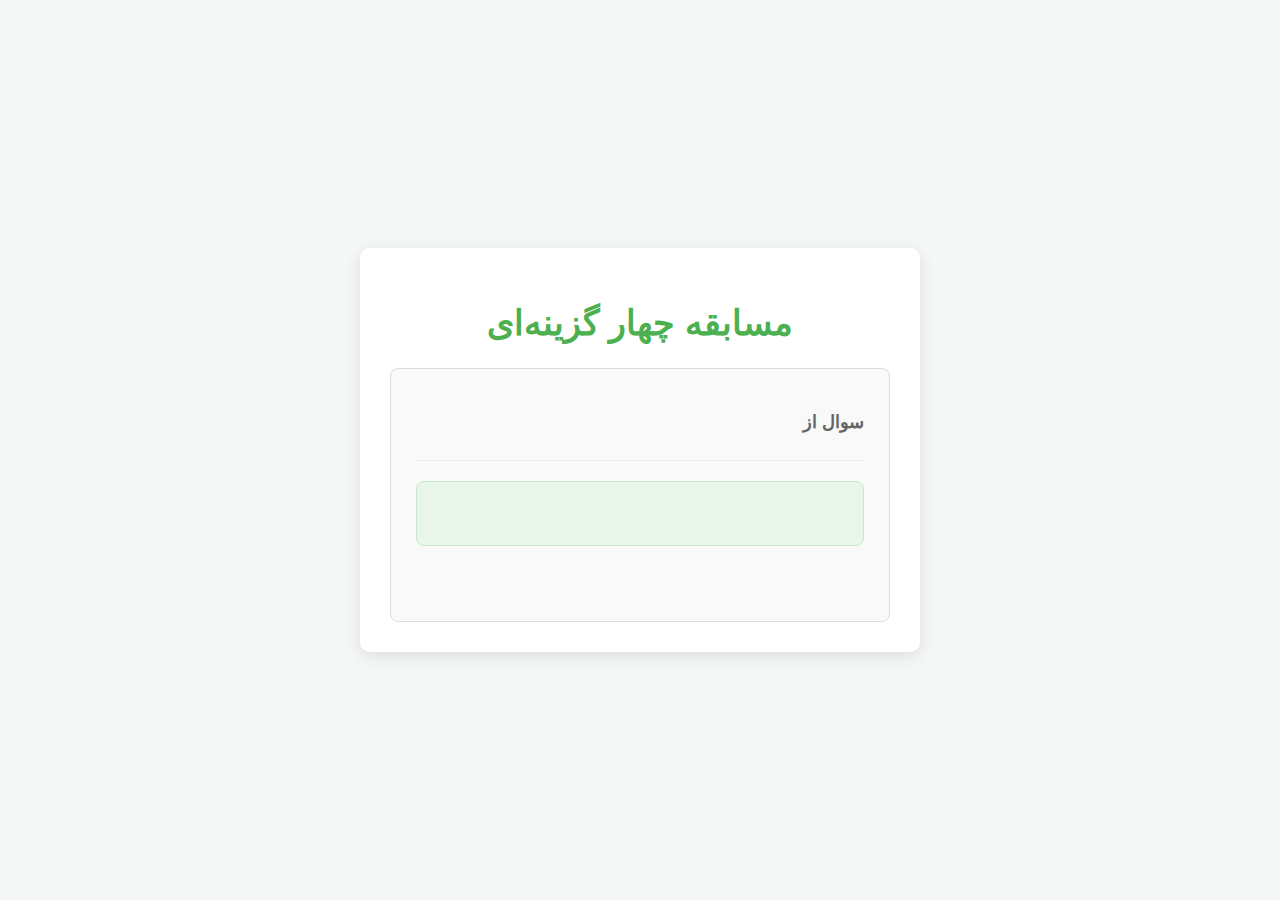
<file: quiz.html>
<!DOCTYPE html>
<html lang="fa" dir="rtl">
<head>
    <meta charset="UTF-8">
    <meta name="viewport" content="width=device-width, initial-scale=1.0">
    <title>مسابقه</title>
    <link rel="stylesheet" href="style.css">
</head>
<body>
    <div class="container">
        <h1>مسابقه چهار گزینه‌ای</h1>
        <div class="card quiz-card">
            <div class="quiz-header">
                <p>سوال <span id="current-question-number"></span> از <span id="total-questions-number"></span></p>
                <p id="player-turn"></p>
            </div>
            <div class="question-section">
                <p id="question"></p>
            </div>
            <div id="options-container" class="options-grid">
                </div>
            <p id="feedback" class="feedback"></p>
            <div class="quiz-navigation">
                <button id="next-question" style="display: none;">سوال بعدی</button>
                <button id="end-quiz" style="display: none;" class="end-button">پایان مسابقه</button>
            </div>
        </div>
    </div>
    <script src="script.js"></script>
</body>
</html>
</file>
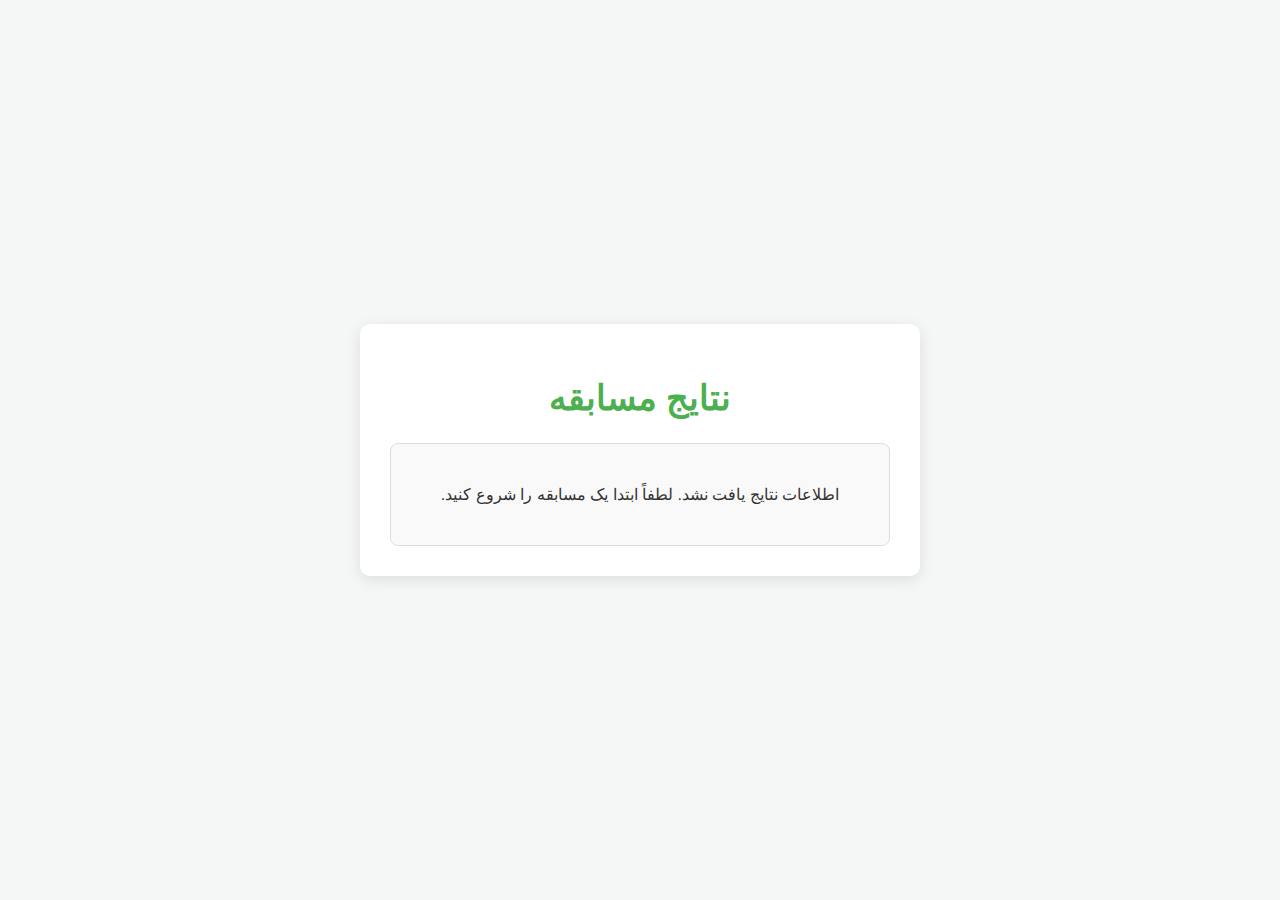
<file: results.html>
<!DOCTYPE html>
<html lang="fa" dir="rtl">
<head>
    <meta charset="UTF-8">
    <meta name="viewport" content="width=device-width, initial-scale=1.0">
    <title>نتایج مسابقه</title>
    <link rel="stylesheet" href="style.css">
</head>
<body>
    <div class="container">
        <h1>نتایج مسابقه</h1>
        <div class="card" id="results-container">
            <h2>امتیازات</h2>
            <ul id="player-scores">
                </ul>
            <h2 id="winner-display" class="winner"></h2>
            <button id="play-again">بازی دوباره</button>
        </div>
    </div>
    <script src="script.js"></script>
</body>
</html>
</file>
<file: style.css>
/* style.css */

body {
    font-family: 'Segoe UI', Tahoma, Geneva, Verdana, sans-serif;
    background-color: #f4f7f6;
    display: flex;
    justify-content: center;
    align-items: center;
    min-height: 100vh;
    margin: 0;
    color: #333;
    direction: rtl; /* Right-to-left for Persian */
    text-align: right; /* Align text to the right */
}

.container {
    background-color: #fff;
    padding: 30px;
    border-radius: 10px;
    box-shadow: 0 4px 15px rgba(0, 0, 0, 0.1);
    width: 100%;
    max-width: 500px;
    text-align: center;
}

h1 {
    color: #4CAF50;
    margin-bottom: 25px;
    font-size: 2.2em;
}

h2 {
    color: #555;
    margin-bottom: 20px;
    font-size: 1.6em;
}

.card {
    background-color: #f9f9f9;
    border: 1px solid #ddd;
    border-radius: 8px;
    padding: 25px;
    margin-top: 20px;
}

.form-group {
    margin-bottom: 18px;
    text-align: right;
}

label {
    display: block;
    margin-bottom: 8px;
    font-weight: bold;
    color: #444;
}

input[type="text"],
select {
    width: calc(100% - 20px);
    padding: 12px;
    margin-bottom: 10px;
    border: 1px solid #ccc;
    border-radius: 6px;
    font-size: 1em;
    box-sizing: border-box;
    text-align: right; /* For RTL inputs */
}

button {
    background-color: #4CAF50;
    color: white;
    padding: 12px 25px;
    border: none;
    border-radius: 6px;
    cursor: pointer;
    font-size: 1.1em;
    transition: background-color 0.3s ease;
    width: 100%;
    margin-top: 15px;
}

button:hover {
    background-color: #45a049;
}

button:disabled {
    background-color: #a0a0a0;
    cursor: not-allowed;
}

/* Quiz Page Specific Styles */
.quiz-header {
    display: flex;
    justify-content: space-between;
    align-items: center;
    margin-bottom: 20px;
    padding-bottom: 10px;
    border-bottom: 1px solid #eee;
}

.quiz-header p {
    font-size: 1.1em;
    font-weight: bold;
    color: #666;
}

.question-section {
    background-color: #e8f5e9;
    border: 1px solid #c8e6c9;
    border-radius: 8px;
    padding: 20px;
    margin-bottom: 25px;
    text-align: center;
}

.question-section p {
    font-size: 1.4em;
    font-weight: bold;
    color: #333;
    line-height: 1.5;
}

.options-grid {
    display: grid;
    grid-template-columns: 1fr;
    gap: 15px;
    margin-bottom: 25px;
}

.option-button {
    background-color: #f0f0f0;
    color: #333;
    padding: 15px;
    border: 1px solid #ddd;
    border-radius: 8px;
    font-size: 1.1em;
    transition: background-color 0.2s ease, border-color 0.2s ease;
    text-align: right;
}

.option-button:hover:not(:disabled) {
    background-color: #e0e0e0;
    border-color: #bbb;
}

.option-button.correct {
    background-color: #d4edda;
    border-color: #28a745;
    color: #28a745;
    font-weight: bold;
}

.option-button.incorrect {
    background-color: #f8d7da;
    border-color: #dc3545;
    color: #dc3545;
    font-weight: bold;
}

.feedback {
    margin-top: 15px;
    font-size: 1.2em;
    font-weight: bold;
}

.quiz-navigation {
    display: flex;
    justify-content: space-between;
    margin-top: 20px;
}

.quiz-navigation button {
    width: auto;
    padding: 10px 20px;
}

.end-button {
    background-color: #dc3545;
}

.end-button:hover {
    background-color: #c82333;
}

/* Results Page Specific Styles */
#player-scores {
    list-style-type: none;
    padding: 0;
    margin-bottom: 20px;
}

#player-scores li {
    background-color: #e3f2fd;
    padding: 12px;
    margin-bottom: 10px;
    border-radius: 6px;
    font-size: 1.1em;
    color: #1976d2;
    font-weight: bold;
}

.winner {
    font-size: 1.8em;
    color: #28a745;
    font-weight: bold;
    margin-top: 30px;
    margin-bottom: 20px;
}

#play-again {
    background-color: #007bff;
}

#play-again:hover {
    background-color: #0056b3;
}

/* Responsive adjustments */
@media (max-width: 600px) {
    .container {
        padding: 20px;
        margin: 15px;
    }

    h1 {
        font-size: 1.8em;
    }

    h2 {
        font-size: 1.4em;
    }

    button {
        padding: 10px 20px;
        font-size: 1em;
    }

    .option-button {
        padding: 12px;
        font-size: 1em;
    }
    
    .quiz-navigation {
        flex-direction: column;
        gap: 10px;
    }
}
</file>
